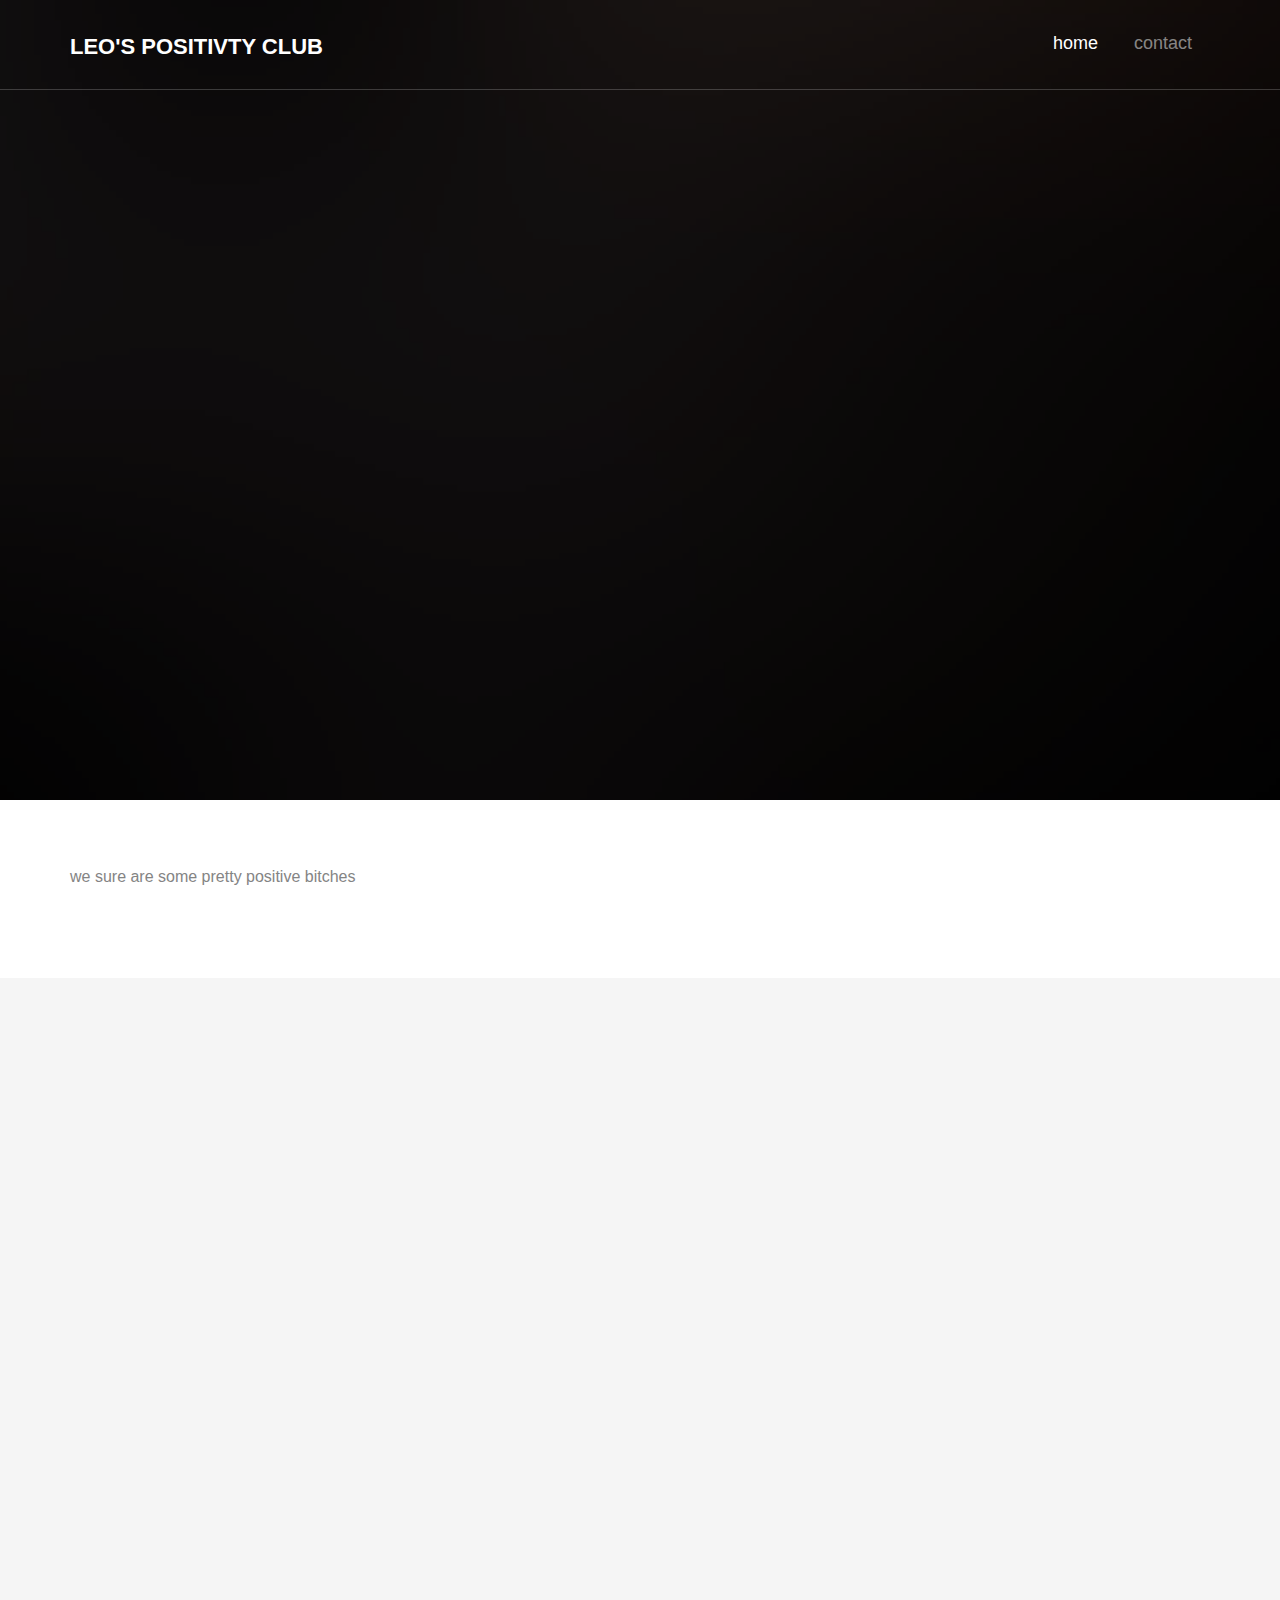
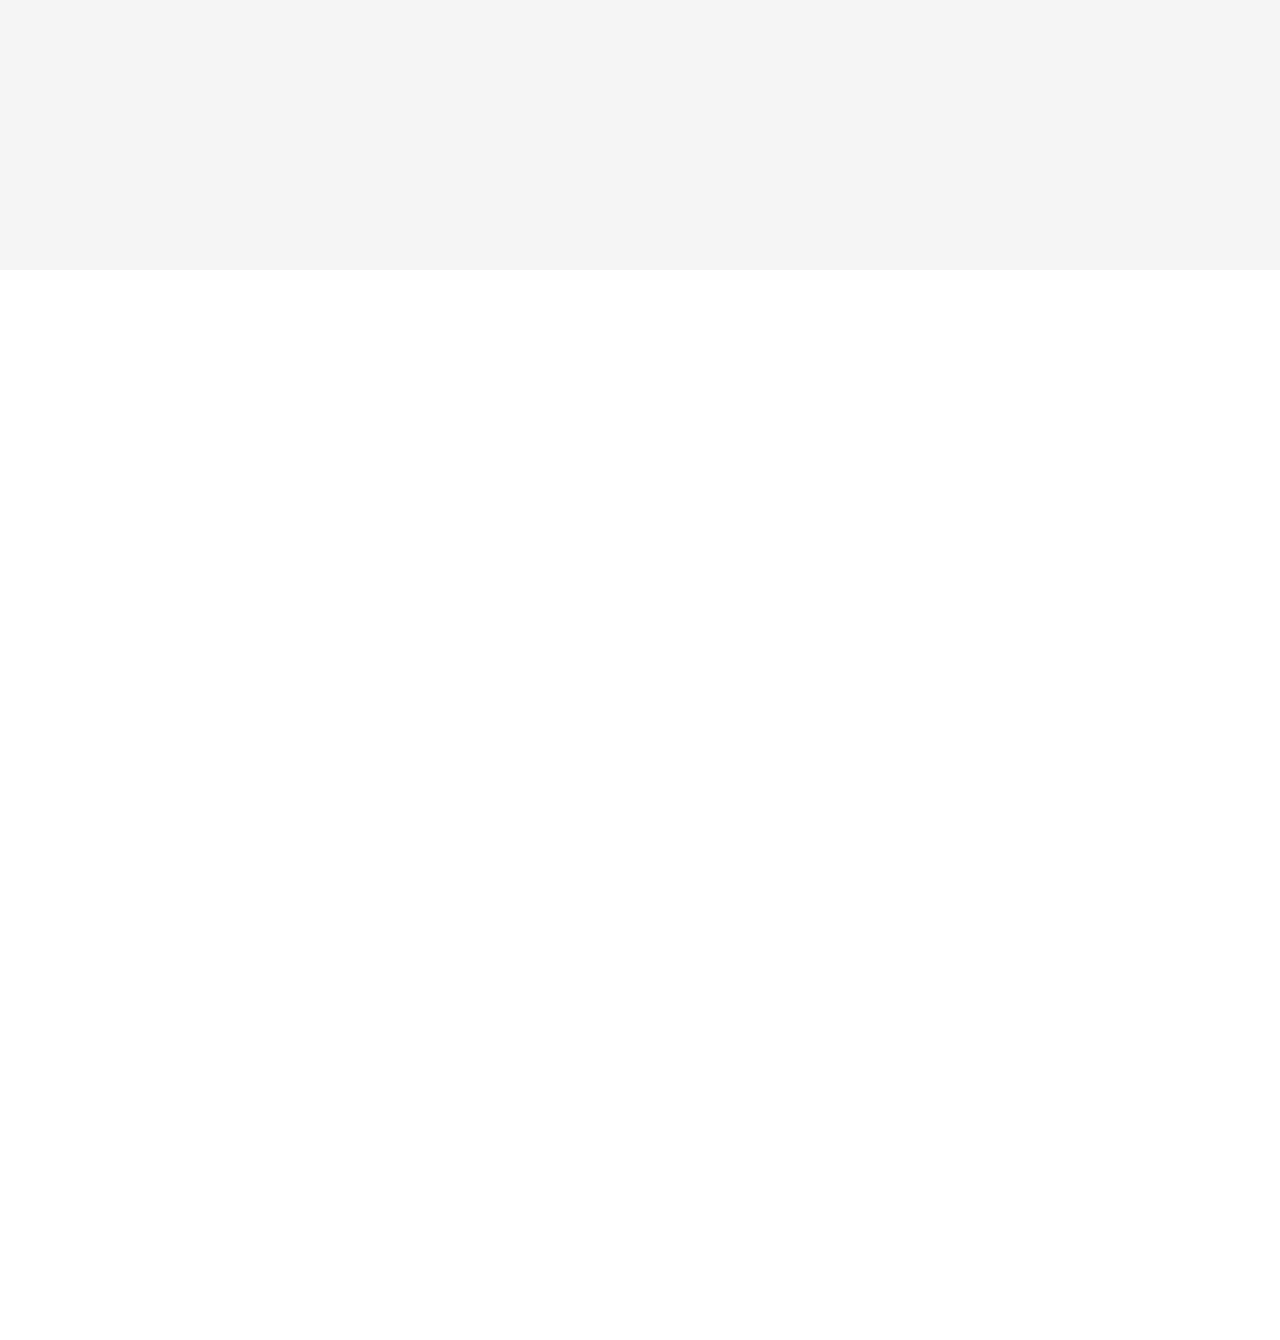
<file: index.html>
<!DOCTYPE html>
<!--[if lt IE 7]>      <html class="no-js lt-ie9 lt-ie8 lt-ie7"> <![endif]-->
<!--[if IE 7]>         <html class="no-js lt-ie9 lt-ie8"> <![endif]-->
<!--[if IE 8]>         <html class="no-js lt-ie9"> <![endif]-->
<!--[if gt IE 8]><!--> <html class="no-js"> <!--<![endif]-->
	<head>
	<meta charset="utf-8">
	<meta http-equiv="X-UA-Compatible" content="IE=edge">
	<title>Leo's Positivity Club</title>
	<!-- Place favicon.ico and apple-touch-icon.png in the root directory -->
	<link rel="shortcut icon" href="favicon.ico">
	<!-- <link href='https://fonts.googleapis.com/css?family=Open+Sans:400,700,300' rel='stylesheet' type='text/css'> -->
	<!-- Animate.css -->
	<link rel="stylesheet" href="css/animate.css">
	<!-- Icomoon Icon Fonts-->
	<link rel="stylesheet" href="css/icomoon.css">
	<!-- Bootstrap  -->
	<link rel="stylesheet" href="css/bootstrap.css">
	<!-- Superfish -->
	<link rel="stylesheet" href="css/superfish.css">

	<link rel="stylesheet" href="css/style.css">


	<!-- Modernizr JS -->
	<script src="js/modernizr-2.6.2.min.js"></script>
	<!-- FOR IE9 below -->
	<!--[if lt IE 9]>
	<script src="js/respond.min.js"></script>
	<![endif]-->

	</head>
	<body>
		<div id="fh5co-wrapper">
		<div id="fh5co-page">
		<div id="fh5co-header">
			<header id="fh5co-header-section">
				<div class="container">
					<div class="nav-header">
						<a href="#" class="js-fh5co-nav-toggle fh5co-nav-toggle"><i></i></a>
						<h1 id="fh5co-logo"><a href="index.html">leo's positivty club</a></h1>
						<!-- START #fh5co-menu-wrap -->
						<nav id="fh5co-menu-wrap" role="navigation">
							<ul class="sf-menu" id="fh5co-primary-menu">
								<li class="active">
									<a href="index.html">home</a>
								</li>
								<li><a href="contact.html">contact</a></li>
							</ul>
						</nav>
					</div>
				</div>
			</header>
			
		</div>
		

		<div class="fh5co-hero">
			<div class="fh5co-overlay"></div>
			<div class="fh5co-cover text-center" data-stellar-background-ratio="0.5" style="background-image: url(images/cover_bg_1.jpg);">
				<div class="desc animate-box">
					<h2>leo's <strong>positivity</strong> club</h2>
				</div>
			</div>

		</div>
		<!-- end:header-top -->
		<div id="fh5co-features">
			<div class="container">
				<div class="row">
					<div class="col-md-4">
						<p>we sure are some pretty positive bitches</p>
					</div>
				</div>
			</div>
		</div>
		
		<div id="fh5co-content-section" class="fh5co-section-gray">
			<div class="container">
				<div class="row">
					<div class="col-md-8 col-md-offset-2 text-center heading-section animate-box">
						<h3>what others say</h3>
						<p>leo's positivity club is world renouned, and here are some quotes from $$$ ICONIC SKINNI QUEENS $$$ we love to prove it.</p>
					</div>
				</div>
			</div>
			<div class="container">
				<div class="row">
					<div class="col-md-4">
						<div class="fh5co-testimonial text-center animate-box">
							<figure>
								<img src="images/melissa.jpg" alt="user">
							</figure>
							<blockquote>
								<p>“hey. im pretty fucking cool. and i think leo's positivity club is the best thing since my first taste of parmesan cheese. take that bitches. also someone please pay my bail.”</p>
							</blockquote>
							<span>melissa mccarthy</span>
						</div>
					</div>
					<div class="col-md-4">
						<div class="fh5co-testimonial text-center animate-box">
							<figure>
								<img src="images/hqdefault.jpg" alt="user">
							</figure>
							<blockquote>
								<p>“i just really fucking love leo's positivity club. did you know that 'all i want for christmas is you' was written about leo's positivity club? yeah, me either but its some pretty cool shit.”</p>
							</blockquote>
							<span>mariah carrey</span>
						</div>
					</div>
					<div class="col-md-4">
						<div class="fh5co-testimonial text-center animate-box">
							<figure>
								<img src="images/raini.jpg" alt="user">
							</figure>
							<blockquote>
								<p>“as the star of paul blart: mall cop, i think im pretty qualified to say that leo's positivy club is literally the best thing on this worthless piece of shit we call earth.”</p>
							</blockquote>
							<span>raini rodrigues</span>
						</div>
					</div>
				</div>
			</div>
		</div>
		<!-- fh5co-content-section -->

		<div id="fh5co-services-section">
			<div class="container">
				<div class="row">
					<div class="col-md-8 col-md-offset-2 text-center heading-section animate-box">
						<h3>our staff</h3>
						<p>here at leo's positivity club, we have an amazing team filled with diverse people. </p>
					</div>
				</div>
			</div>
			<div class="container">
				<div class="row text-center">
					<div class="col-md-4 col-sm-4">
						<div class="services animate-box">
							<div class="leorothstein">
							<h1>Leo Rothstein</h1>
							<h3>President</h3>
							<p>the club is named after him and stuff but he literally does nothing out all to help out the club or contribute to anything :)</p>
							</div>
						</div>
					</div>
					<div class="col-md-4 col-sm-4">
						<div class="services animate-box">
							<div class="darrowklein">
							<h1>Darrow Klein</h1>
							<h3>Vice President</h3>
							<p>far far away, behind the word mountains, far from the countries vokalia and consonantia, there live the blind texts.</p>
							</div>
						</div>
					</div>
					<div class="col-md-4 col-sm-4">
						<div class="services animate-box">
							<div class="darrowklein">
							<h1>Darrow Klein</h1>
							<h3>Secretary</h3>
							<p>far far away, behind the word mountains, far from the countries vokalia and consonantia, there live the blind texts.</p>
							</div>
						</div>
					</div>
					<div class="col-md-4 col-sm-4">
						<div class="services animate-box">
							<div class="darrowklein">
							<h1>Darrow Klein</h1>
							<h3>Manager</h3>
							<p>far far away, behind the word mountains, far from the countries vokalia and consonantia, there live the blind texts.</p>
							</div>
						</div>
					</div>
					<div class="col-md-4 col-sm-4">
						<div class="services animate-box">
							<div class="darrowklein">
							<h1>Darrow Klein</h1>
							<h3>Accountant</h3>
							<p>far far away, behind the word mountains, far from the countries vokalia and consonantia, there live the blind texts.</p>
							</div>
						</div>
					</div>
					<div class="col-md-4 col-sm-4">
						<div class="services animate-box">
							<div class="darrowklein">
							<h1>Darrow Klein</h1>
							<h3>Founder</h3>
							<p>far far away, behind the word mountains, far from the countries vokalia and consonantia, there live the blind texts.</p>
							</div>
						</div>
					</div>
				</div>
			</div>
		</div>
	</div>
	<!-- END fh5co-page -->

	</div>
	<script src="js/jquery.min.js"></script>
	<!-- jQuery Easing -->
	<script src="js/jquery.easing.1.3.js"></script>
	<!-- Bootstrap -->
	<script src="js/bootstrap.min.js"></script>
	<!-- Waypoints -->
	<script src="js/jquery.waypoints.min.js"></script>
	<!-- Stellar -->
	<script src="js/jquery.stellar.min.js"></script>
	<!-- Superfish -->
	<script src="js/hoverIntent.js"></script>
	<script src="js/superfish.js"></script>

	<!-- Main JS -->
	<script src="js/main.js"></script>

	</body>
</html>
</file>
<file: css/icomoon.css>
@font-face {
    font-family: 'icomoon';
    src:    url('fonts/icomoon.eot?1oniuf');
    src:    url('fonts/icomoon.eot?1oniuf#iefix') format('embedded-opentype'),
        url('fonts/icomoon.ttf?1oniuf') format('truetype'),
        url('fonts/icomoon.woff?1oniuf') format('woff'),
        url('fonts/icomoon.svg?1oniuf#icomoon') format('svg');
    font-weight: normal;
    font-style: normal;
}

[class^="icon-"], [class*=" icon-"] {
    /* use !important to prevent issues with browser extensions that change fonts */
    font-family: 'icomoon' !important;
    speak: none;
    font-style: normal;
    font-weight: normal;
    font-variant: normal;
    text-transform: none;
    line-height: 1;

    /* Better Font Rendering =========== */
    -webkit-font-smoothing: antialiased;
    -moz-osx-font-smoothing: grayscale;
}

.icon-mobile:before {
    content: "\e000";
}
.icon-laptop:before {
    content: "\e001";
}
.icon-desktop:before {
    content: "\e002";
}
.icon-tablet:before {
    content: "\e003";
}
.icon-phone:before {
    content: "\e004";
}
.icon-document:before {
    content: "\e005";
}
.icon-documents:before {
    content: "\e006";
}
.icon-search:before {
    content: "\e007";
}
.icon-clipboard:before {
    content: "\e008";
}
.icon-newspaper:before {
    content: "\e009";
}
.icon-notebook:before {
    content: "\e00a";
}
.icon-book-open:before {
    content: "\e00b";
}
.icon-browser:before {
    content: "\e00c";
}
.icon-calendar:before {
    content: "\e00d";
}
.icon-presentation:before {
    content: "\e00e";
}
.icon-picture:before {
    content: "\e00f";
}
.icon-pictures:before {
    content: "\e010";
}
.icon-video:before {
    content: "\e011";
}
.icon-camera:before {
    content: "\e012";
}
.icon-printer:before {
    content: "\e013";
}
.icon-toolbox:before {
    content: "\e014";
}
.icon-briefcase:before {
    content: "\e015";
}
.icon-wallet:before {
    content: "\e016";
}
.icon-gift:before {
    content: "\e017";
}
.icon-bargraph:before {
    content: "\e018";
}
.icon-grid:before {
    content: "\e019";
}
.icon-expand:before {
    content: "\e01a";
}
.icon-focus:before {
    content: "\e01b";
}
.icon-edit:before {
    content: "\e01c";
}
.icon-adjustments:before {
    content: "\e01d";
}
.icon-ribbon:before {
    content: "\e01e";
}
.icon-hourglass:before {
    content: "\e01f";
}
.icon-lock:before {
    content: "\e020";
}
.icon-megaphone:before {
    content: "\e021";
}
.icon-shield:before {
    content: "\e022";
}
.icon-trophy:before {
    content: "\e023";
}
.icon-flag:before {
    content: "\e024";
}
.icon-map:before {
    content: "\e025";
}
.icon-puzzle:before {
    content: "\e026";
}
.icon-basket:before {
    content: "\e027";
}
.icon-envelope:before {
    content: "\e028";
}
.icon-streetsign:before {
    content: "\e029";
}
.icon-telescope:before {
    content: "\e02a";
}
.icon-gears:before {
    content: "\e02b";
}
.icon-key:before {
    content: "\e02c";
}
.icon-paperclip:before {
    content: "\e02d";
}
.icon-attachment:before {
    content: "\e02e";
}
.icon-pricetags:before {
    content: "\e02f";
}
.icon-lightbulb:before {
    content: "\e030";
}
.icon-layers:before {
    content: "\e031";
}
.icon-pencil:before {
    content: "\e032";
}
.icon-tools:before {
    content: "\e033";
}
.icon-tools-2:before {
    content: "\e034";
}
.icon-scissors:before {
    content: "\e035";
}
.icon-paintbrush:before {
    content: "\e036";
}
.icon-magnifying-glass:before {
    content: "\e037";
}
.icon-circle-compass:before {
    content: "\e038";
}
.icon-linegraph:before {
    content: "\e039";
}
.icon-mic:before {
    content: "\e03a";
}
.icon-strategy:before {
    content: "\e03b";
}
.icon-beaker:before {
    content: "\e03c";
}
.icon-caution:before {
    content: "\e03d";
}
.icon-recycle:before {
    content: "\e03e";
}
.icon-anchor:before {
    content: "\e03f";
}
.icon-profile-male:before {
    content: "\e040";
}
.icon-profile-female:before {
    content: "\e041";
}
.icon-bike:before {
    content: "\e042";
}
.icon-wine:before {
    content: "\e043";
}
.icon-hotairballoon:before {
    content: "\e044";
}
.icon-globe:before {
    content: "\e045";
}
.icon-genius:before {
    content: "\e046";
}
.icon-map-pin:before {
    content: "\e047";
}
.icon-dial:before {
    content: "\e048";
}
.icon-chat:before {
    content: "\e049";
}
.icon-heart:before {
    content: "\e04a";
}
.icon-cloud:before {
    content: "\e04b";
}
.icon-upload:before {
    content: "\e04c";
}
.icon-download:before {
    content: "\e04d";
}
.icon-target:before {
    content: "\e04e";
}
.icon-hazardous:before {
    content: "\e04f";
}
.icon-piechart:before {
    content: "\e050";
}
.icon-speedometer:before {
    content: "\e051";
}
.icon-global:before {
    content: "\e052";
}
.icon-compass:before {
    content: "\e053";
}
.icon-lifesaver:before {
    content: "\e054";
}
.icon-clock:before {
    content: "\e055";
}
.icon-aperture:before {
    content: "\e056";
}
.icon-quote:before {
    content: "\e057";
}
.icon-scope:before {
    content: "\e058";
}
.icon-alarmclock:before {
    content: "\e059";
}
.icon-refresh:before {
    content: "\e05a";
}
.icon-happy:before {
    content: "\e05b";
}
.icon-sad:before {
    content: "\e05c";
}
.icon-facebook:before {
    content: "\e05d";
}
.icon-twitter:before {
    content: "\e05e";
}
.icon-googleplus:before {
    content: "\e05f";
}
.icon-rss:before {
    content: "\e060";
}
.icon-tumblr:before {
    content: "\e061";
}
.icon-linkedin:before {
    content: "\e062";
}
.icon-dribbble:before {
    content: "\e063";
}
.icon-box2:before {
    content: "\ea82";
}
.icon-write:before {
    content: "\ea83";
}
.icon-clock2:before {
    content: "\ea84";
}
.icon-reply2:before {
    content: "\ea85";
}
.icon-reply-all2:before {
    content: "\ea86";
}
.icon-forward2:before {
    content: "\ea87";
}
.icon-flag2:before {
    content: "\ea88";
}
.icon-search2:before {
    content: "\ea89";
}
.icon-trash2:before {
    content: "\ea8a";
}
.icon-envelope2:before {
    content: "\ea8b";
}
.icon-bubble:before {
    content: "\ea8c";
}
.icon-bubbles:before {
    content: "\ea8d";
}
.icon-user2:before {
    content: "\ea8e";
}
.icon-users2:before {
    content: "\ea8f";
}
.icon-cloud2:before {
    content: "\ea90";
}
.icon-download2:before {
    content: "\ea91";
}
.icon-upload2:before {
    content: "\ea92";
}
.icon-rain:before {
    content: "\ea93";
}
.icon-sun:before {
    content: "\ea94";
}
.icon-moon2:before {
    content: "\ea95";
}
.icon-bell2:before {
    content: "\ea96";
}
.icon-folder2:before {
    content: "\ea97";
}
.icon-pin2:before {
    content: "\ea98";
}
.icon-sound2:before {
    content: "\ea99";
}
.icon-microphone:before {
    content: "\ea9a";
}
.icon-camera2:before {
    content: "\ea9b";
}
.icon-image2:before {
    content: "\ea9c";
}
.icon-cog2:before {
    content: "\ea9d";
}
.icon-calendar2:before {
    content: "\ea9e";
}
.icon-book2:before {
    content: "\ea9f";
}
.icon-map-marker:before {
    content: "\eaa0";
}
.icon-store:before {
    content: "\eaa1";
}
.icon-support:before {
    content: "\eaa2";
}
.icon-tag2:before {
    content: "\eaa3";
}
.icon-heart2:before {
    content: "\eaa4";
}
.icon-video-camera:before {
    content: "\eaa5";
}
.icon-trophy2:before {
    content: "\eaa6";
}
.icon-cart:before {
    content: "\eaa7";
}
.icon-eye2:before {
    content: "\eaa8";
}
.icon-cancel:before {
    content: "\eaa9";
}
.icon-chart:before {
    content: "\eaaa";
}
.icon-target2:before {
    content: "\eaab";
}
.icon-printer2:before {
    content: "\eaac";
}
.icon-location2:before {
    content: "\eaad";
}
.icon-bookmark2:before {
    content: "\eaae";
}
.icon-monitor:before {
    content: "\eaaf";
}
.icon-cross2:before {
    content: "\eab0";
}
.icon-plus2:before {
    content: "\eab1";
}
.icon-left:before {
    content: "\eab2";
}
.icon-up:before {
    content: "\eab3";
}
.icon-browser2:before {
    content: "\eab4";
}
.icon-windows:before {
    content: "\eab5";
}
.icon-switch2:before {
    content: "\eab6";
}
.icon-dashboard:before {
    content: "\eab7";
}
.icon-play:before {
    content: "\eab8";
}
.icon-fast-forward:before {
    content: "\eab9";
}
.icon-next:before {
    content: "\eaba";
}
.icon-refresh2:before {
    content: "\eabb";
}
.icon-film:before {
    content: "\eabc";
}
.icon-home2:before {
    content: "\eabd";
}
.icon-add-to-list:before {
    content: "\e901";
}
.icon-classic-computer:before {
    content: "\e902";
}
.icon-controller-fast-backward:before {
    content: "\e903";
}
.icon-creative-commons-attribution:before {
    content: "\e904";
}
.icon-creative-commons-noderivs:before {
    content: "\e905";
}
.icon-creative-commons-noncommercial-eu:before {
    content: "\e906";
}
.icon-creative-commons-noncommercial-us:before {
    content: "\e907";
}
.icon-creative-commons-public-domain:before {
    content: "\e908";
}
.icon-creative-commons-remix:before {
    content: "\e909";
}
.icon-creative-commons-share:before {
    content: "\e90a";
}
.icon-creative-commons-sharealike:before {
    content: "\e90b";
}
.icon-creative-commons:before {
    content: "\e90c";
}
.icon-document-landscape:before {
    content: "\e90d";
}
.icon-remove-user:before {
    content: "\e90e";
}
.icon-warning:before {
    content: "\e90f";
}
.icon-arrow-bold-down:before {
    content: "\e910";
}
.icon-arrow-bold-left:before {
    content: "\e911";
}
.icon-arrow-bold-right:before {
    content: "\e912";
}
.icon-arrow-bold-up:before {
    content: "\e913";
}
.icon-arrow-down:before {
    content: "\e914";
}
.icon-arrow-left:before {
    content: "\e915";
}
.icon-arrow-long-down:before {
    content: "\e916";
}
.icon-arrow-long-left:before {
    content: "\e917";
}
.icon-arrow-long-right:before {
    content: "\e918";
}
.icon-arrow-long-up:before {
    content: "\e919";
}
.icon-arrow-right:before {
    content: "\e91a";
}
.icon-arrow-up:before {
    content: "\e91b";
}
.icon-arrow-with-circle-down:before {
    content: "\e91c";
}
.icon-arrow-with-circle-left:before {
    content: "\e91d";
}
.icon-arrow-with-circle-right:before {
    content: "\e91e";
}
.icon-arrow-with-circle-up:before {
    content: "\e91f";
}
.icon-bookmark:before {
    content: "\e920";
}
.icon-bookmarks:before {
    content: "\e921";
}
.icon-chevron-down:before {
    content: "\e922";
}
.icon-chevron-left:before {
    content: "\e923";
}
.icon-chevron-right:before {
    content: "\e924";
}
.icon-chevron-small-down:before {
    content: "\e925";
}
.icon-chevron-small-left:before {
    content: "\e926";
}
.icon-chevron-small-right:before {
    content: "\e927";
}
.icon-chevron-small-up:before {
    content: "\e928";
}
.icon-chevron-thin-down:before {
    content: "\e929";
}
.icon-chevron-thin-left:before {
    content: "\e92a";
}
.icon-chevron-thin-right:before {
    content: "\e92b";
}
.icon-chevron-thin-up:before {
    content: "\e92c";
}
.icon-chevron-up:before {
    content: "\e92d";
}
.icon-chevron-with-circle-down:before {
    content: "\e92e";
}
.icon-chevron-with-circle-left:before {
    content: "\e92f";
}
.icon-chevron-with-circle-right:before {
    content: "\e930";
}
.icon-chevron-with-circle-up:before {
    content: "\e931";
}
.icon-cloud3:before {
    content: "\e932";
}
.icon-controller-fast-forward:before {
    content: "\e933";
}
.icon-controller-jump-to-start:before {
    content: "\e934";
}
.icon-controller-next:before {
    content: "\e935";
}
.icon-controller-paus:before {
    content: "\e936";
}
.icon-controller-play:before {
    content: "\e937";
}
.icon-controller-record:before {
    content: "\e938";
}
.icon-controller-stop:before {
    content: "\e939";
}
.icon-controller-volume:before {
    content: "\e93a";
}
.icon-dot-single:before {
    content: "\e93b";
}
.icon-dots-three-horizontal:before {
    content: "\e93c";
}
.icon-dots-three-vertical:before {
    content: "\e93d";
}
.icon-dots-two-horizontal:before {
    content: "\e93e";
}
.icon-dots-two-vertical:before {
    content: "\e93f";
}
.icon-download3:before {
    content: "\e940";
}
.icon-emoji-flirt:before {
    content: "\e941";
}
.icon-flow-branch:before {
    content: "\e942";
}
.icon-flow-cascade:before {
    content: "\e943";
}
.icon-flow-line:before {
    content: "\e944";
}
.icon-flow-parallel:before {
    content: "\e945";
}
.icon-flow-tree:before {
    content: "\e946";
}
.icon-install:before {
    content: "\e947";
}
.icon-layers2:before {
    content: "\e948";
}
.icon-open-book:before {
    content: "\e949";
}
.icon-resize-100:before {
    content: "\e94a";
}
.icon-resize-full-screen:before {
    content: "\e94b";
}
.icon-save:before {
    content: "\e94c";
}
.icon-select-arrows:before {
    content: "\e94d";
}
.icon-sound-mute:before {
    content: "\e94e";
}
.icon-sound:before {
    content: "\e94f";
}
.icon-trash:before {
    content: "\e950";
}
.icon-triangle-down:before {
    content: "\e951";
}
.icon-triangle-left:before {
    content: "\e952";
}
.icon-triangle-right:before {
    content: "\e953";
}
.icon-triangle-up:before {
    content: "\e954";
}
.icon-uninstall:before {
    content: "\e955";
}
.icon-upload-to-cloud:before {
    content: "\e956";
}
.icon-upload3:before {
    content: "\e957";
}
.icon-add-user:before {
    content: "\e958";
}
.icon-address:before {
    content: "\e959";
}
.icon-adjust:before {
    content: "\e95a";
}
.icon-air:before {
    content: "\e95b";
}
.icon-aircraft-landing:before {
    content: "\e95c";
}
.icon-aircraft-take-off:before {
    content: "\e95d";
}
.icon-aircraft:before {
    content: "\e95e";
}
.icon-align-bottom:before {
    content: "\e95f";
}
.icon-align-horizontal-middle:before {
    content: "\e960";
}
.icon-align-left:before {
    content: "\e961";
}
.icon-align-right:before {
    content: "\e962";
}
.icon-align-top:before {
    content: "\e963";
}
.icon-align-vertical-middle:before {
    content: "\e964";
}
.icon-archive:before {
    content: "\e965";
}
.icon-area-graph:before {
    content: "\e966";
}
.icon-attachment2:before {
    content: "\e967";
}
.icon-awareness-ribbon:before {
    content: "\e968";
}
.icon-back-in-time:before {
    content: "\e969";
}
.icon-back:before {
    content: "\e96a";
}
.icon-bar-graph:before {
    content: "\e96b";
}
.icon-battery:before {
    content: "\e96c";
}
.icon-beamed-note:before {
    content: "\e96d";
}
.icon-bell:before {
    content: "\e96e";
}
.icon-blackboard:before {
    content: "\e96f";
}
.icon-block:before {
    content: "\e970";
}
.icon-book:before {
    content: "\e971";
}
.icon-bowl:before {
    content: "\e972";
}
.icon-box:before {
    content: "\e973";
}
.icon-briefcase2:before {
    content: "\e974";
}
.icon-browser3:before {
    content: "\e975";
}
.icon-brush:before {
    content: "\e976";
}
.icon-bucket:before {
    content: "\e977";
}
.icon-cake:before {
    content: "\e978";
}
.icon-calculator:before {
    content: "\e979";
}
.icon-calendar3:before {
    content: "\e97a";
}
.icon-camera3:before {
    content: "\e97b";
}
.icon-ccw:before {
    content: "\e97c";
}
.icon-chat2:before {
    content: "\e97d";
}
.icon-check:before {
    content: "\e97e";
}
.icon-circle-with-cross:before {
    content: "\e97f";
}
.icon-circle-with-minus:before {
    content: "\e980";
}
.icon-circle-with-plus:before {
    content: "\e981";
}
.icon-circle:before {
    content: "\e982";
}
.icon-circular-graph:before {
    content: "\e983";
}
.icon-clapperboard:before {
    content: "\e984";
}
.icon-clipboard2:before {
    content: "\e985";
}
.icon-clock3:before {
    content: "\e986";
}
.icon-code:before {
    content: "\e987";
}
.icon-cog:before {
    content: "\e988";
}
.icon-colours:before {
    content: "\e989";
}
.icon-compass2:before {
    content: "\e98a";
}
.icon-copy:before {
    content: "\e98b";
}
.icon-credit-card:before {
    content: "\e98c";
}
.icon-credit:before {
    content: "\e98d";
}
.icon-cross:before {
    content: "\e98e";
}
.icon-cup:before {
    content: "\e98f";
}
.icon-cw:before {
    content: "\e990";
}
.icon-cycle:before {
    content: "\e991";
}
.icon-database:before {
    content: "\e992";
}
.icon-dial-pad:before {
    content: "\e993";
}
.icon-direction:before {
    content: "\e994";
}
.icon-document2:before {
    content: "\e995";
}
.icon-documents2:before {
    content: "\e996";
}
.icon-drink:before {
    content: "\e997";
}
.icon-drive:before {
    content: "\e998";
}
.icon-drop:before {
    content: "\e999";
}
.icon-edit2:before {
    content: "\e99a";
}
.icon-email:before {
    content: "\e99b";
}
.icon-emoji-happy:before {
    content: "\e99c";
}
.icon-emoji-neutral:before {
    content: "\e99d";
}
.icon-emoji-sad:before {
    content: "\e99e";
}
.icon-erase:before {
    content: "\e99f";
}
.icon-eraser:before {
    content: "\e9a0";
}
.icon-export:before {
    content: "\e9a1";
}
.icon-eye:before {
    content: "\e9a2";
}
.icon-feather:before {
    content: "\e9a3";
}
.icon-flag3:before {
    content: "\e9a4";
}
.icon-flash:before {
    content: "\e9a5";
}
.icon-flashlight:before {
    content: "\e9a6";
}
.icon-flat-brush:before {
    content: "\e9a7";
}
.icon-folder-images:before {
    content: "\e9a8";
}
.icon-folder-music:before {
    content: "\e9a9";
}
.icon-folder-video:before {
    content: "\e9aa";
}
.icon-folder:before {
    content: "\e9ab";
}
.icon-forward:before {
    content: "\e9ac";
}
.icon-funnel:before {
    content: "\e9ad";
}
.icon-game-controller:before {
    content: "\e9ae";
}
.icon-gauge:before {
    content: "\e9af";
}
.icon-globe2:before {
    content: "\e9b0";
}
.icon-graduation-cap:before {
    content: "\e9b1";
}
.icon-grid2:before {
    content: "\e9b2";
}
.icon-hair-cross:before {
    content: "\e9b3";
}
.icon-hand:before {
    content: "\e9b4";
}
.icon-heart-outlined:before {
    content: "\e9b5";
}
.icon-heart3:before {
    content: "\e9b6";
}
.icon-help-with-circle:before {
    content: "\e9b7";
}
.icon-help:before {
    content: "\e9b8";
}
.icon-home:before {
    content: "\e9b9";
}
.icon-hour-glass:before {
    content: "\e9ba";
}
.icon-image-inverted:before {
    content: "\e9bb";
}
.icon-image:before {
    content: "\e9bc";
}
.icon-images:before {
    content: "\e9bd";
}
.icon-inbox:before {
    content: "\e9be";
}
.icon-infinity:before {
    content: "\e9bf";
}
.icon-info-with-circle:before {
    content: "\e9c0";
}
.icon-info:before {
    content: "\e9c1";
}
.icon-key2:before {
    content: "\e9c2";
}
.icon-keyboard:before {
    content: "\e9c3";
}
.icon-lab-flask:before {
    content: "\e9c4";
}
.icon-landline:before {
    content: "\e9c5";
}
.icon-language:before {
    content: "\e9c6";
}
.icon-laptop2:before {
    content: "\e9c7";
}
.icon-leaf:before {
    content: "\e9c8";
}
.icon-level-down:before {
    content: "\e9c9";
}
.icon-level-up:before {
    content: "\e9ca";
}
.icon-lifebuoy:before {
    content: "\e9cb";
}
.icon-light-bulb:before {
    content: "\e9cc";
}
.icon-light-down:before {
    content: "\e9cd";
}
.icon-light-up:before {
    content: "\e9ce";
}
.icon-line-graph:before {
    content: "\e9cf";
}
.icon-link:before {
    content: "\e9d0";
}
.icon-list:before {
    content: "\e9d1";
}
.icon-location-pin:before {
    content: "\e9d2";
}
.icon-location:before {
    content: "\e9d3";
}
.icon-lock-open:before {
    content: "\e9d4";
}
.icon-lock2:before {
    content: "\e9d5";
}
.icon-log-out:before {
    content: "\e9d6";
}
.icon-login:before {
    content: "\e9d7";
}
.icon-loop:before {
    content: "\e9d8";
}
.icon-magnet:before {
    content: "\e9d9";
}
.icon-magnifying-glass2:before {
    content: "\e9da";
}
.icon-mail:before {
    content: "\e9db";
}
.icon-man:before {
    content: "\e9dc";
}
.icon-map2:before {
    content: "\e9dd";
}
.icon-mask:before {
    content: "\e9de";
}
.icon-medal:before {
    content: "\e9df";
}
.icon-megaphone2:before {
    content: "\e9e0";
}
.icon-menu:before {
    content: "\e9e1";
}
.icon-message:before {
    content: "\e9e2";
}
.icon-mic2:before {
    content: "\e9e3";
}
.icon-minus:before {
    content: "\e9e4";
}
.icon-mobile2:before {
    content: "\e9e5";
}
.icon-modern-mic:before {
    content: "\e9e6";
}
.icon-moon:before {
    content: "\e9e7";
}
.icon-mouse:before {
    content: "\e9e8";
}
.icon-music:before {
    content: "\e9e9";
}
.icon-network:before {
    content: "\e9ea";
}
.icon-new-message:before {
    content: "\e9eb";
}
.icon-new:before {
    content: "\e9ec";
}
.icon-news:before {
    content: "\e9ed";
}
.icon-note:before {
    content: "\e9ee";
}
.icon-notification:before {
    content: "\e9ef";
}
.icon-old-mobile:before {
    content: "\e9f0";
}
.icon-old-phone:before {
    content: "\e9f1";
}
.icon-palette:before {
    content: "\e9f2";
}
.icon-paper-plane:before {
    content: "\e9f3";
}
.icon-pencil2:before {
    content: "\e9f4";
}
.icon-phone2:before {
    content: "\e9f5";
}
.icon-pie-chart:before {
    content: "\e9f6";
}
.icon-pin:before {
    content: "\e9f7";
}
.icon-plus:before {
    content: "\e9f8";
}
.icon-popup:before {
    content: "\e9f9";
}
.icon-power-plug:before {
    content: "\e9fa";
}
.icon-price-ribbon:before {
    content: "\e9fb";
}
.icon-price-tag:before {
    content: "\e9fc";
}
.icon-print:before {
    content: "\e9fd";
}
.icon-progress-empty:before {
    content: "\e9fe";
}
.icon-progress-full:before {
    content: "\e9ff";
}
.icon-progress-one:before {
    content: "\ea00";
}
.icon-progress-two:before {
    content: "\ea01";
}
.icon-publish:before {
    content: "\ea02";
}
.icon-quote2:before {
    content: "\ea03";
}
.icon-radio:before {
    content: "\ea04";
}
.icon-reply-all:before {
    content: "\ea05";
}
.icon-reply:before {
    content: "\ea06";
}
.icon-retweet:before {
    content: "\ea07";
}
.icon-rocket:before {
    content: "\ea08";
}
.icon-round-brush:before {
    content: "\ea09";
}
.icon-rss2:before {
    content: "\ea0a";
}
.icon-ruler:before {
    content: "\ea0b";
}
.icon-scissors2:before {
    content: "\ea0c";
}
.icon-share-alternitive:before {
    content: "\ea0d";
}
.icon-share:before {
    content: "\ea0e";
}
.icon-shareable:before {
    content: "\ea0f";
}
.icon-shield2:before {
    content: "\ea10";
}
.icon-shop:before {
    content: "\ea11";
}
.icon-shopping-bag:before {
    content: "\ea12";
}
.icon-shopping-basket:before {
    content: "\ea13";
}
.icon-shopping-cart:before {
    content: "\ea14";
}
.icon-shuffle:before {
    content: "\ea15";
}
.icon-signal:before {
    content: "\ea16";
}
.icon-sound-mix:before {
    content: "\ea17";
}
.icon-sports-club:before {
    content: "\ea18";
}
.icon-spreadsheet:before {
    content: "\ea19";
}
.icon-squared-cross:before {
    content: "\ea1a";
}
.icon-squared-minus:before {
    content: "\ea1b";
}
.icon-squared-plus:before {
    content: "\ea1c";
}
.icon-star-outlined:before {
    content: "\ea1d";
}
.icon-star:before {
    content: "\ea1e";
}
.icon-stopwatch:before {
    content: "\ea1f";
}
.icon-suitcase:before {
    content: "\ea20";
}
.icon-swap:before {
    content: "\ea21";
}
.icon-sweden:before {
    content: "\ea22";
}
.icon-switch:before {
    content: "\ea23";
}
.icon-tablet2:before {
    content: "\ea24";
}
.icon-tag:before {
    content: "\ea25";
}
.icon-text-document-inverted:before {
    content: "\ea26";
}
.icon-text-document:before {
    content: "\ea27";
}
.icon-text:before {
    content: "\ea28";
}
.icon-thermometer:before {
    content: "\ea29";
}
.icon-thumbs-down:before {
    content: "\ea2a";
}
.icon-thumbs-up:before {
    content: "\ea2b";
}
.icon-thunder-cloud:before {
    content: "\ea2c";
}
.icon-ticket:before {
    content: "\ea2d";
}
.icon-time-slot:before {
    content: "\ea2e";
}
.icon-tools2:before {
    content: "\ea2f";
}
.icon-traffic-cone:before {
    content: "\ea30";
}
.icon-tree:before {
    content: "\ea31";
}
.icon-trophy3:before {
    content: "\ea32";
}
.icon-tv:before {
    content: "\ea33";
}
.icon-typing:before {
    content: "\ea34";
}
.icon-unread:before {
    content: "\ea35";
}
.icon-untag:before {
    content: "\ea36";
}
.icon-user:before {
    content: "\ea37";
}
.icon-users:before {
    content: "\ea38";
}
.icon-v-card:before {
    content: "\ea39";
}
.icon-video2:before {
    content: "\ea3a";
}
.icon-vinyl:before {
    content: "\ea3b";
}
.icon-voicemail:before {
    content: "\ea3c";
}
.icon-wallet2:before {
    content: "\ea3d";
}
.icon-water:before {
    content: "\ea3e";
}
.icon-500px-with-circle:before {
    content: "\ea3f";
}
.icon-500px:before {
    content: "\ea40";
}
.icon-basecamp:before {
    content: "\ea41";
}
.icon-behance:before {
    content: "\ea42";
}
.icon-creative-cloud:before {
    content: "\ea43";
}
.icon-dropbox:before {
    content: "\ea44";
}
.icon-evernote:before {
    content: "\ea45";
}
.icon-flattr:before {
    content: "\ea46";
}
.icon-foursquare:before {
    content: "\ea47";
}
.icon-google-drive:before {
    content: "\ea48";
}
.icon-google-hangouts:before {
    content: "\ea49";
}
.icon-grooveshark:before {
    content: "\ea4a";
}
.icon-icloud:before {
    content: "\ea4b";
}
.icon-mixi:before {
    content: "\ea4c";
}
.icon-onedrive:before {
    content: "\ea4d";
}
.icon-paypal:before {
    content: "\ea4e";
}
.icon-picasa:before {
    content: "\ea4f";
}
.icon-qq:before {
    content: "\ea50";
}
.icon-rdio-with-circle:before {
    content: "\ea51";
}
.icon-renren:before {
    content: "\ea52";
}
.icon-scribd:before {
    content: "\ea53";
}
.icon-sina-weibo:before {
    content: "\ea54";
}
.icon-skype-with-circle:before {
    content: "\ea55";
}
.icon-skype:before {
    content: "\ea56";
}
.icon-slideshare:before {
    content: "\ea57";
}
.icon-smashing:before {
    content: "\ea58";
}
.icon-soundcloud:before {
    content: "\ea59";
}
.icon-spotify-with-circle:before {
    content: "\ea5a";
}
.icon-spotify:before {
    content: "\ea5b";
}
.icon-swarm:before {
    content: "\ea5c";
}
.icon-vine-with-circle:before {
    content: "\ea5d";
}
.icon-vine:before {
    content: "\ea5e";
}
.icon-vk-alternitive:before {
    content: "\ea5f";
}
.icon-vk-with-circle:before {
    content: "\ea60";
}
.icon-vk:before {
    content: "\ea61";
}
.icon-xing-with-circle:before {
    content: "\ea62";
}
.icon-xing:before {
    content: "\ea63";
}
.icon-yelp:before {
    content: "\ea64";
}
.icon-dribbble-with-circle:before {
    content: "\ea65";
}
.icon-dribbble2:before {
    content: "\ea66";
}
.icon-facebook-with-circle:before {
    content: "\ea67";
}
.icon-facebook2:before {
    content: "\ea68";
}
.icon-flickr-with-circle:before {
    content: "\ea69";
}
.icon-flickr:before {
    content: "\ea6a";
}
.icon-github-with-circle:before {
    content: "\ea6b";
}
.icon-github:before {
    content: "\ea6c";
}
.icon-google-with-circle:before {
    content: "\ea6d";
}
.icon-google:before {
    content: "\ea6e";
}
.icon-instagram-with-circle:before {
    content: "\ea6f";
}
.icon-instagram:before {
    content: "\ea70";
}
.icon-lastfm-with-circle:before {
    content: "\ea71";
}
.icon-lastfm:before {
    content: "\ea72";
}
.icon-linkedin-with-circle:before {
    content: "\ea73";
}
.icon-linkedin2:before {
    content: "\ea74";
}
.icon-pinterest-with-circle:before {
    content: "\ea75";
}
.icon-pinterest:before {
    content: "\ea76";
}
.icon-rdio:before {
    content: "\ea77";
}
.icon-stumbleupon-with-circle:before {
    content: "\ea78";
}
.icon-stumbleupon:before {
    content: "\ea79";
}
.icon-tumblr-with-circle:before {
    content: "\ea7a";
}
.icon-tumblr2:before {
    content: "\ea7b";
}
.icon-twitter-with-circle:before {
    content: "\ea7c";
}
.icon-twitter2:before {
    content: "\ea7d";
}
.icon-vimeo-with-circle:before {
    content: "\ea7e";
}
.icon-vimeo:before {
    content: "\ea7f";
}
.icon-youtube-with-circle:before {
    content: "\ea80";
}
.icon-youtube:before {
    content: "\ea81";
}
.icon-home3:before {
    content: "\eabe";
}
.icon-home22:before {
    content: "\eabf";
}
.icon-home32:before {
    content: "\eac0";
}
.icon-office:before {
    content: "\eac1";
}
.icon-newspaper2:before {
    content: "\eac2";
}
.icon-pencil3:before {
    content: "\eac3";
}
.icon-pencil22:before {
    content: "\eac4";
}
.icon-quill:before {
    content: "\eac5";
}
.icon-pen:before {
    content: "\eac6";
}
.icon-blog:before {
    content: "\eac7";
}
.icon-eyedropper:before {
    content: "\eac8";
}
.icon-droplet:before {
    content: "\eac9";
}
.icon-paint-format:before {
    content: "\eaca";
}
.icon-image3:before {
    content: "\eacb";
}
.icon-images2:before {
    content: "\eacc";
}
.icon-camera4:before {
    content: "\eacd";
}
.icon-headphones:before {
    content: "\eace";
}
.icon-music2:before {
    content: "\eacf";
}
.icon-play2:before {
    content: "\ead0";
}
.icon-film2:before {
    content: "\ead1";
}
.icon-video-camera2:before {
    content: "\ead2";
}
.icon-dice:before {
    content: "\ead3";
}
.icon-pacman:before {
    content: "\ead4";
}
.icon-spades:before {
    content: "\ead5";
}
.icon-clubs:before {
    content: "\ead6";
}
.icon-diamonds:before {
    content: "\ead7";
}
.icon-bullhorn:before {
    content: "\ead8";
}
.icon-connection:before {
    content: "\ead9";
}
.icon-podcast:before {
    content: "\eada";
}
.icon-feed:before {
    content: "\eadb";
}
.icon-mic3:before {
    content: "\eadc";
}
.icon-book3:before {
    content: "\eadd";
}
.icon-books:before {
    content: "\eade";
}
.icon-library:before {
    content: "\eadf";
}
.icon-file-text:before {
    content: "\eae0";
}
.icon-profile:before {
    content: "\eae1";
}
.icon-file-empty:before {
    content: "\eae2";
}
.icon-files-empty:before {
    content: "\eae3";
}
.icon-file-text2:before {
    content: "\eae4";
}
.icon-file-picture:before {
    content: "\eae5";
}
.icon-file-music:before {
    content: "\eae6";
}
.icon-file-play:before {
    content: "\eae7";
}
.icon-file-video:before {
    content: "\eae8";
}
.icon-file-zip:before {
    content: "\eae9";
}
.icon-copy2:before {
    content: "\eaea";
}
.icon-paste:before {
    content: "\eaeb";
}
.icon-stack:before {
    content: "\eaec";
}
.icon-folder3:before {
    content: "\eaed";
}
.icon-folder-open:before {
    content: "\eaee";
}
.icon-folder-plus:before {
    content: "\eaef";
}
.icon-folder-minus:before {
    content: "\eaf0";
}
.icon-folder-download:before {
    content: "\eaf1";
}
.icon-folder-upload:before {
    content: "\eaf2";
}
.icon-price-tag2:before {
    content: "\eaf3";
}
.icon-price-tags:before {
    content: "\eaf4";
}
.icon-barcode:before {
    content: "\eaf5";
}
.icon-qrcode:before {
    content: "\eaf6";
}
.icon-ticket2:before {
    content: "\eaf7";
}
.icon-cart2:before {
    content: "\eaf8";
}
.icon-coin-dollar:before {
    content: "\eaf9";
}
.icon-coin-euro:before {
    content: "\eafa";
}
.icon-coin-pound:before {
    content: "\eafb";
}
.icon-coin-yen:before {
    content: "\eafc";
}
.icon-credit-card2:before {
    content: "\eafd";
}
.icon-calculator2:before {
    content: "\eafe";
}
.icon-lifebuoy2:before {
    content: "\eaff";
}
.icon-phone3:before {
    content: "\eb00";
}
.icon-phone-hang-up:before {
    content: "\eb01";
}
.icon-address-book:before {
    content: "\eb02";
}
.icon-envelop:before {
    content: "\eb03";
}
.icon-pushpin:before {
    content: "\eb04";
}
.icon-location3:before {
    content: "\eb05";
}
.icon-location22:before {
    content: "\eb06";
}
.icon-compass3:before {
    content: "\eb07";
}
.icon-compass22:before {
    content: "\eb08";
}
.icon-map3:before {
    content: "\eb09";
}
.icon-map22:before {
    content: "\eb0a";
}
.icon-history:before {
    content: "\eb0b";
}
.icon-clock4:before {
    content: "\eb0c";
}
.icon-clock22:before {
    content: "\eb0d";
}
.icon-alarm:before {
    content: "\eb0e";
}
.icon-bell3:before {
    content: "\eb0f";
}
.icon-stopwatch2:before {
    content: "\eb10";
}
.icon-calendar4:before {
    content: "\eb11";
}
.icon-printer3:before {
    content: "\eb12";
}
.icon-keyboard2:before {
    content: "\eb13";
}
.icon-display:before {
    content: "\eb14";
}
.icon-laptop3:before {
    content: "\eb15";
}
.icon-mobile3:before {
    content: "\eb16";
}
.icon-mobile22:before {
    content: "\eb17";
}
.icon-tablet3:before {
    content: "\eb18";
}
.icon-tv2:before {
    content: "\eb19";
}
.icon-drawer:before {
    content: "\eb1a";
}
.icon-drawer2:before {
    content: "\eb1b";
}
.icon-box-add:before {
    content: "\eb1c";
}
.icon-box-remove:before {
    content: "\eb1d";
}
.icon-download4:before {
    content: "\eb1e";
}
.icon-upload4:before {
    content: "\eb1f";
}
.icon-floppy-disk:before {
    content: "\eb20";
}
.icon-drive2:before {
    content: "\eb21";
}
.icon-database2:before {
    content: "\eb22";
}
.icon-undo:before {
    content: "\eb23";
}
.icon-redo:before {
    content: "\eb24";
}
.icon-undo2:before {
    content: "\eb25";
}
.icon-redo2:before {
    content: "\eb26";
}
.icon-forward3:before {
    content: "\eb27";
}
.icon-reply3:before {
    content: "\eb28";
}
.icon-bubble2:before {
    content: "\eb29";
}
.icon-bubbles2:before {
    content: "\eb2a";
}
.icon-bubbles22:before {
    content: "\eb2b";
}
.icon-bubble22:before {
    content: "\eb2c";
}
.icon-bubbles3:before {
    content: "\eb2d";
}
.icon-bubbles4:before {
    content: "\eb2e";
}
.icon-user3:before {
    content: "\eb2f";
}
.icon-users3:before {
    content: "\eb30";
}
.icon-user-plus:before {
    content: "\eb31";
}
.icon-user-minus:before {
    content: "\eb32";
}
.icon-user-check:before {
    content: "\eb33";
}
.icon-user-tie:before {
    content: "\eb34";
}
.icon-quotes-left:before {
    content: "\eb35";
}
.icon-quotes-right:before {
    content: "\eb36";
}
.icon-hour-glass2:before {
    content: "\eb37";
}
.icon-spinner:before {
    content: "\eb38";
}
.icon-spinner2:before {
    content: "\eb39";
}
.icon-spinner3:before {
    content: "\eb3a";
}
.icon-spinner4:before {
    content: "\eb3b";
}
.icon-spinner5:before {
    content: "\eb3c";
}
.icon-spinner6:before {
    content: "\eb3d";
}
.icon-spinner7:before {
    content: "\eb3e";
}
.icon-spinner8:before {
    content: "\eb3f";
}
.icon-spinner9:before {
    content: "\eb40";
}
.icon-spinner10:before {
    content: "\eb41";
}
.icon-spinner11:before {
    content: "\eb42";
}
.icon-binoculars:before {
    content: "\eb43";
}
.icon-search3:before {
    content: "\eb44";
}
.icon-zoom-in:before {
    content: "\eb45";
}
.icon-zoom-out:before {
    content: "\eb46";
}
.icon-enlarge:before {
    content: "\eb47";
}
.icon-shrink:before {
    content: "\eb48";
}
.icon-enlarge2:before {
    content: "\eb49";
}
.icon-shrink2:before {
    content: "\eb4a";
}
.icon-key3:before {
    content: "\eb4b";
}
.icon-key22:before {
    content: "\eb4c";
}
.icon-lock3:before {
    content: "\eb4d";
}
.icon-unlocked:before {
    content: "\eb4e";
}
.icon-wrench:before {
    content: "\eb4f";
}
.icon-equalizer:before {
    content: "\eb50";
}
.icon-equalizer2:before {
    content: "\eb51";
}
.icon-cog3:before {
    content: "\eb52";
}
.icon-cogs:before {
    content: "\eb53";
}
.icon-hammer:before {
    content: "\eb54";
}
.icon-magic-wand:before {
    content: "\eb55";
}
.icon-aid-kit:before {
    content: "\eb56";
}
.icon-bug:before {
    content: "\eb57";
}
.icon-pie-chart2:before {
    content: "\eb58";
}
.icon-stats-dots:before {
    content: "\eb59";
}
.icon-stats-bars:before {
    content: "\eb5a";
}
.icon-stats-bars2:before {
    content: "\eb5b";
}
.icon-trophy4:before {
    content: "\eb5c";
}
.icon-gift2:before {
    content: "\eb5d";
}
.icon-glass:before {
    content: "\eb5e";
}
.icon-glass2:before {
    content: "\eb5f";
}
.icon-mug:before {
    content: "\eb60";
}
.icon-spoon-knife:before {
    content: "\eb61";
}
.icon-leaf2:before {
    content: "\eb62";
}
.icon-rocket2:before {
    content: "\eb63";
}
.icon-meter:before {
    content: "\eb64";
}
.icon-meter2:before {
    content: "\eb65";
}
.icon-hammer2:before {
    content: "\eb66";
}
.icon-fire:before {
    content: "\eb67";
}
.icon-lab:before {
    content: "\eb68";
}
.icon-magnet2:before {
    content: "\eb69";
}
.icon-bin:before {
    content: "\eb6a";
}
.icon-bin2:before {
    content: "\eb6b";
}
.icon-briefcase3:before {
    content: "\eb6c";
}
.icon-airplane:before {
    content: "\eb6d";
}
.icon-truck:before {
    content: "\eb6e";
}
.icon-road:before {
    content: "\eb6f";
}
.icon-accessibility:before {
    content: "\eb70";
}
.icon-target3:before {
    content: "\eb71";
}
.icon-shield3:before {
    content: "\eb72";
}
.icon-power:before {
    content: "\eb73";
}
.icon-switch3:before {
    content: "\eb74";
}
.icon-power-cord:before {
    content: "\eb75";
}
.icon-clipboard3:before {
    content: "\eb76";
}
.icon-list-numbered:before {
    content: "\eb77";
}
.icon-list2:before {
    content: "\eb78";
}
.icon-list22:before {
    content: "\eb79";
}
.icon-tree2:before {
    content: "\eb7a";
}
.icon-menu2:before {
    content: "\eb7b";
}
.icon-menu22:before {
    content: "\eb7c";
}
.icon-menu3:before {
    content: "\eb7d";
}
.icon-menu4:before {
    content: "\eb7e";
}
.icon-cloud4:before {
    content: "\eb7f";
}
.icon-cloud-download:before {
    content: "\eb80";
}
.icon-cloud-upload:before {
    content: "\eb81";
}
.icon-cloud-check:before {
    content: "\eb82";
}
.icon-download22:before {
    content: "\eb83";
}
.icon-upload22:before {
    content: "\eb84";
}
.icon-download32:before {
    content: "\eb85";
}
.icon-upload32:before {
    content: "\eb86";
}
.icon-sphere:before {
    content: "\eb87";
}
.icon-earth:before {
    content: "\eb88";
}
.icon-link2:before {
    content: "\eb89";
}
.icon-flag4:before {
    content: "\eb8a";
}
.icon-attachment3:before {
    content: "\eb8b";
}
.icon-eye3:before {
    content: "\eb8c";
}
.icon-eye-plus:before {
    content: "\eb8d";
}
.icon-eye-minus:before {
    content: "\eb8e";
}
.icon-eye-blocked:before {
    content: "\eb8f";
}
.icon-bookmark3:before {
    content: "\eb90";
}
.icon-bookmarks2:before {
    content: "\eb91";
}
.icon-sun2:before {
    content: "\eb92";
}
.icon-contrast:before {
    content: "\eb93";
}
.icon-brightness-contrast:before {
    content: "\eb94";
}
.icon-star-empty:before {
    content: "\eb95";
}
.icon-star-half:before {
    content: "\eb96";
}
.icon-star-full:before {
    content: "\eb97";
}
.icon-heart4:before {
    content: "\eb98";
}
.icon-heart-broken:before {
    content: "\eb99";
}
.icon-man2:before {
    content: "\eb9a";
}
.icon-woman:before {
    content: "\eb9b";
}
.icon-man-woman:before {
    content: "\eb9c";
}
.icon-happy2:before {
    content: "\eb9d";
}
.icon-happy22:before {
    content: "\eb9e";
}
.icon-smile:before {
    content: "\eb9f";
}
.icon-smile2:before {
    content: "\eba0";
}
.icon-tongue:before {
    content: "\eba1";
}
.icon-tongue2:before {
    content: "\eba2";
}
.icon-sad2:before {
    content: "\eba3";
}
.icon-sad22:before {
    content: "\eba4";
}
.icon-wink:before {
    content: "\eba5";
}
.icon-wink2:before {
    content: "\eba6";
}
.icon-grin:before {
    content: "\eba7";
}
.icon-grin2:before {
    content: "\eba8";
}
.icon-cool:before {
    content: "\eba9";
}
.icon-cool2:before {
    content: "\ebaa";
}
.icon-angry:before {
    content: "\ebab";
}
.icon-angry2:before {
    content: "\ebac";
}
.icon-evil:before {
    content: "\ebad";
}
.icon-evil2:before {
    content: "\ebae";
}
.icon-shocked:before {
    content: "\ebaf";
}
.icon-shocked2:before {
    content: "\ebb0";
}
.icon-baffled:before {
    content: "\ebb1";
}
.icon-baffled2:before {
    content: "\ebb2";
}
.icon-confused:before {
    content: "\ebb3";
}
.icon-confused2:before {
    content: "\ebb4";
}
.icon-neutral:before {
    content: "\ebb5";
}
.icon-neutral2:before {
    content: "\ebb6";
}
.icon-hipster:before {
    content: "\ebb7";
}
.icon-hipster2:before {
    content: "\ebb8";
}
.icon-wondering:before {
    content: "\ebb9";
}
.icon-wondering2:before {
    content: "\ebba";
}
.icon-sleepy:before {
    content: "\ebbb";
}
.icon-sleepy2:before {
    content: "\ebbc";
}
.icon-frustrated:before {
    content: "\ebbd";
}
.icon-frustrated2:before {
    content: "\ebbe";
}
.icon-crying:before {
    content: "\ebbf";
}
.icon-crying2:before {
    content: "\ebc0";
}
.icon-point-up:before {
    content: "\ebc1";
}
.icon-point-right:before {
    content: "\ebc2";
}
.icon-point-down:before {
    content: "\ebc3";
}
.icon-point-left:before {
    content: "\ebc4";
}
.icon-warning2:before {
    content: "\ebc5";
}
.icon-notification2:before {
    content: "\ebc6";
}
.icon-question:before {
    content: "\ebc7";
}
.icon-plus3:before {
    content: "\ebc8";
}
.icon-minus2:before {
    content: "\ebc9";
}
.icon-info2:before {
    content: "\ebca";
}
.icon-cancel-circle:before {
    content: "\ebcb";
}
.icon-blocked:before {
    content: "\ebcc";
}
.icon-cross3:before {
    content: "\ebcd";
}
.icon-checkmark:before {
    content: "\ebce";
}
.icon-checkmark2:before {
    content: "\ebcf";
}
.icon-spell-check:before {
    content: "\ebd0";
}
.icon-enter:before {
    content: "\ebd1";
}
.icon-exit:before {
    content: "\ebd2";
}
.icon-play22:before {
    content: "\ebd3";
}
.icon-pause:before {
    content: "\ebd4";
}
.icon-stop:before {
    content: "\ebd5";
}
.icon-previous:before {
    content: "\ebd6";
}
.icon-next2:before {
    content: "\ebd7";
}
.icon-backward:before {
    content: "\ebd8";
}
.icon-forward22:before {
    content: "\ebd9";
}
.icon-play3:before {
    content: "\ebda";
}
.icon-pause2:before {
    content: "\ebdb";
}
.icon-stop2:before {
    content: "\ebdc";
}
.icon-backward2:before {
    content: "\ebdd";
}
.icon-forward32:before {
    content: "\ebde";
}
.icon-first:before {
    content: "\ebdf";
}
.icon-last:before {
    content: "\ebe0";
}
.icon-previous2:before {
    content: "\ebe1";
}
.icon-next22:before {
    content: "\ebe2";
}
.icon-eject:before {
    content: "\ebe3";
}
.icon-volume-high:before {
    content: "\ebe4";
}
.icon-volume-medium:before {
    content: "\ebe5";
}
.icon-volume-low:before {
    content: "\ebe6";
}
.icon-volume-mute:before {
    content: "\ebe7";
}
.icon-volume-mute2:before {
    content: "\ebe8";
}
.icon-volume-increase:before {
    content: "\ebe9";
}
.icon-volume-decrease:before {
    content: "\ebea";
}
.icon-loop2:before {
    content: "\ebeb";
}
.icon-loop22:before {
    content: "\ebec";
}
.icon-infinite:before {
    content: "\ebed";
}
.icon-shuffle2:before {
    content: "\ebee";
}
.icon-arrow-up-left:before {
    content: "\ebef";
}
.icon-arrow-up2:before {
    content: "\ebf0";
}
.icon-arrow-up-right:before {
    content: "\ebf1";
}
.icon-arrow-right2:before {
    content: "\ebf2";
}
.icon-arrow-down-right:before {
    content: "\ebf3";
}
.icon-arrow-down2:before {
    content: "\ebf4";
}
.icon-arrow-down-left:before {
    content: "\ebf5";
}
.icon-arrow-left2:before {
    content: "\ebf6";
}
.icon-arrow-up-left2:before {
    content: "\ebf7";
}
.icon-arrow-up22:before {
    content: "\ebf8";
}
.icon-arrow-up-right2:before {
    content: "\ebf9";
}
.icon-arrow-right22:before {
    content: "\ebfa";
}
.icon-arrow-down-right2:before {
    content: "\ebfb";
}
.icon-arrow-down22:before {
    content: "\ebfc";
}
.icon-arrow-down-left2:before {
    content: "\ebfd";
}
.icon-arrow-left22:before {
    content: "\ebfe";
}
.icon-circle-up:before {
    content: "\e900";
}
.icon-circle-right:before {
    content: "\ebff";
}
.icon-circle-down:before {
    content: "\ec00";
}
.icon-circle-left:before {
    content: "\ec01";
}
.icon-tab:before {
    content: "\ec02";
}
.icon-move-up:before {
    content: "\ec03";
}
.icon-move-down:before {
    content: "\ec04";
}
.icon-sort-alpha-asc:before {
    content: "\ec05";
}
.icon-sort-alpha-desc:before {
    content: "\ec06";
}
.icon-sort-numeric-asc:before {
    content: "\ec07";
}
.icon-sort-numberic-desc:before {
    content: "\ec08";
}
.icon-sort-amount-asc:before {
    content: "\ec09";
}
.icon-sort-amount-desc:before {
    content: "\ec0a";
}
.icon-command:before {
    content: "\ec0b";
}
.icon-shift:before {
    content: "\ec0c";
}
.icon-ctrl:before {
    content: "\ec0d";
}
.icon-opt:before {
    content: "\ec0e";
}
.icon-checkbox-checked:before {
    content: "\ec0f";
}
.icon-checkbox-unchecked:before {
    content: "\ec10";
}
.icon-radio-checked:before {
    content: "\ec11";
}
.icon-radio-checked2:before {
    content: "\ec12";
}
.icon-radio-unchecked:before {
    content: "\ec13";
}
.icon-crop:before {
    content: "\ec14";
}
.icon-make-group:before {
    content: "\ec15";
}
.icon-ungroup:before {
    content: "\ec16";
}
.icon-scissors3:before {
    content: "\ec17";
}
.icon-filter:before {
    content: "\ec18";
}
.icon-font:before {
    content: "\ec19";
}
.icon-ligature:before {
    content: "\ec1a";
}
.icon-ligature2:before {
    content: "\ec1b";
}
.icon-text-height:before {
    content: "\ec1c";
}
.icon-text-width:before {
    content: "\ec1d";
}
.icon-font-size:before {
    content: "\ec1e";
}
.icon-bold:before {
    content: "\ec1f";
}
.icon-underline:before {
    content: "\ec20";
}
.icon-italic:before {
    content: "\ec21";
}
.icon-strikethrough:before {
    content: "\ec22";
}
.icon-omega:before {
    content: "\ec23";
}
.icon-sigma:before {
    content: "\ec24";
}
.icon-page-break:before {
    content: "\ec25";
}
.icon-superscript:before {
    content: "\ec26";
}
.icon-subscript:before {
    content: "\ec27";
}
.icon-superscript2:before {
    content: "\ec28";
}
.icon-subscript2:before {
    content: "\ec29";
}
.icon-text-color:before {
    content: "\ec2a";
}
.icon-pagebreak:before {
    content: "\ec2b";
}
.icon-clear-formatting:before {
    content: "\ec2c";
}
.icon-table:before {
    content: "\ec2d";
}
.icon-table2:before {
    content: "\ec2e";
}
.icon-insert-template:before {
    content: "\ec2f";
}
.icon-pilcrow:before {
    content: "\ec30";
}
.icon-ltr:before {
    content: "\ec31";
}
.icon-rtl:before {
    content: "\ec32";
}
.icon-section:before {
    content: "\ec33";
}
.icon-paragraph-left:before {
    content: "\ec34";
}
.icon-paragraph-center:before {
    content: "\ec35";
}
.icon-paragraph-right:before {
    content: "\ec36";
}
.icon-paragraph-justify:before {
    content: "\ec37";
}
.icon-indent-increase:before {
    content: "\ec38";
}
.icon-indent-decrease:before {
    content: "\ec39";
}
.icon-share2:before {
    content: "\ec3a";
}
.icon-new-tab:before {
    content: "\ec3b";
}
.icon-embed:before {
    content: "\ec3c";
}
.icon-embed2:before {
    content: "\ec3d";
}
.icon-terminal:before {
    content: "\ec3e";
}
.icon-share22:before {
    content: "\ec3f";
}
.icon-mail2:before {
    content: "\ec40";
}
.icon-mail22:before {
    content: "\ec41";
}
.icon-mail3:before {
    content: "\ec42";
}
.icon-mail4:before {
    content: "\ec43";
}
.icon-amazon:before {
    content: "\ec44";
}
.icon-google2:before {
    content: "\ec45";
}
.icon-google22:before {
    content: "\ec46";
}
.icon-google3:before {
    content: "\ec47";
}
.icon-google-plus:before {
    content: "\ec48";
}
.icon-google-plus2:before {
    content: "\ec49";
}
.icon-google-plus3:before {
    content: "\ec4a";
}
.icon-hangouts:before {
    content: "\ec4b";
}
.icon-google-drive2:before {
    content: "\ec4c";
}
.icon-facebook3:before {
    content: "\ec4d";
}
.icon-facebook22:before {
    content: "\ec4e";
}
.icon-instagram2:before {
    content: "\ec4f";
}
.icon-whatsapp:before {
    content: "\ec50";
}
.icon-spotify2:before {
    content: "\ec51";
}
.icon-telegram:before {
    content: "\ec52";
}
.icon-twitter3:before {
    content: "\ec53";
}
.icon-vine2:before {
    content: "\ec54";
}
.icon-vk2:before {
    content: "\ec55";
}
.icon-renren2:before {
    content: "\ec56";
}
.icon-sina-weibo2:before {
    content: "\ec57";
}
.icon-rss3:before {
    content: "\ec58";
}
.icon-rss22:before {
    content: "\ec59";
}
.icon-youtube2:before {
    content: "\ec5a";
}
.icon-youtube22:before {
    content: "\ec5b";
}
.icon-twitch:before {
    content: "\ec5c";
}
.icon-vimeo2:before {
    content: "\ec5d";
}
.icon-vimeo22:before {
    content: "\ec5e";
}
.icon-lanyrd:before {
    content: "\ec5f";
}
.icon-flickr2:before {
    content: "\ec60";
}
.icon-flickr22:before {
    content: "\ec61";
}
.icon-flickr3:before {
    content: "\ec62";
}
.icon-flickr4:before {
    content: "\ec63";
}
.icon-dribbble3:before {
    content: "\ec64";
}
.icon-behance2:before {
    content: "\ec65";
}
.icon-behance22:before {
    content: "\ec66";
}
.icon-deviantart:before {
    content: "\ec67";
}
.icon-500px2:before {
    content: "\ec68";
}
.icon-steam:before {
    content: "\ec69";
}
.icon-steam2:before {
    content: "\ec6a";
}
.icon-dropbox2:before {
    content: "\ec6b";
}
.icon-onedrive2:before {
    content: "\ec6c";
}
.icon-github2:before {
    content: "\ec6d";
}
.icon-npm:before {
    content: "\ec6e";
}
.icon-basecamp2:before {
    content: "\ec6f";
}
.icon-trello:before {
    content: "\ec70";
}
.icon-wordpress:before {
    content: "\ec71";
}
.icon-joomla:before {
    content: "\ec72";
}
.icon-ello:before {
    content: "\ec73";
}
.icon-blogger:before {
    content: "\ec74";
}
.icon-blogger2:before {
    content: "\ec75";
}
.icon-tumblr3:before {
    content: "\ec76";
}
.icon-tumblr22:before {
    content: "\ec77";
}
.icon-yahoo:before {
    content: "\ec78";
}
.icon-yahoo2:before {
    content: "\ec79";
}
.icon-tux:before {
    content: "\ec7a";
}
.icon-appleinc:before {
    content: "\ec7b";
}
.icon-finder:before {
    content: "\ec7c";
}
.icon-android:before {
    content: "\ec7d";
}
.icon-windows2:before {
    content: "\ec7e";
}
.icon-windows8:before {
    content: "\ec7f";
}
.icon-soundcloud2:before {
    content: "\ec80";
}
.icon-soundcloud22:before {
    content: "\ec81";
}
.icon-skype2:before {
    content: "\ec82";
}
.icon-reddit:before {
    content: "\ec83";
}
.icon-hackernews:before {
    content: "\ec84";
}
.icon-wikipedia:before {
    content: "\ec85";
}
.icon-linkedin3:before {
    content: "\ec86";
}
.icon-linkedin22:before {
    content: "\ec87";
}
.icon-lastfm2:before {
    content: "\ec88";
}
.icon-lastfm22:before {
    content: "\ec89";
}
.icon-delicious:before {
    content: "\ec8a";
}
.icon-stumbleupon2:before {
    content: "\ec8b";
}
.icon-stumbleupon22:before {
    content: "\ec8c";
}
.icon-stackoverflow:before {
    content: "\ec8d";
}
.icon-pinterest2:before {
    content: "\ec8e";
}
.icon-pinterest22:before {
    content: "\ec8f";
}
.icon-xing2:before {
    content: "\ec90";
}
.icon-xing22:before {
    content: "\ec91";
}
.icon-flattr2:before {
    content: "\ec92";
}
.icon-foursquare2:before {
    content: "\ec93";
}
.icon-yelp2:before {
    content: "\ec94";
}
.icon-paypal2:before {
    content: "\ec95";
}
.icon-chrome:before {
    content: "\ec96";
}
.icon-firefox:before {
    content: "\ec97";
}
.icon-IE:before {
    content: "\ec98";
}
.icon-edge:before {
    content: "\ec99";
}
.icon-safari:before {
    content: "\ec9a";
}
.icon-opera:before {
    content: "\ec9b";
}
.icon-file-pdf:before {
    content: "\ec9c";
}
.icon-file-openoffice:before {
    content: "\ec9d";
}
.icon-file-word:before {
    content: "\ec9e";
}
.icon-file-excel:before {
    content: "\ec9f";
}
.icon-libreoffice:before {
    content: "\eca0";
}
.icon-html-five:before {
    content: "\eca1";
}
.icon-html-five2:before {
    content: "\eca2";
}
.icon-css3:before {
    content: "\eca3";
}
.icon-git:before {
    content: "\eca4";
}
.icon-codepen:before {
    content: "\eca5";
}
.icon-svg:before {
    content: "\eca6";
}
.icon-IcoMoon:before {
    content: "\eca7";
}
</file>
<file: css/superfish.css>
/*** ESSENTIAL STYLES ***/
.sf-menu, .sf-menu * {
	margin: 0;
	padding: 0;
	list-style: none;
}
.sf-menu li {
	position: relative;
}
.sf-menu ul {
	position: absolute;
	display: none;
	top: 100%;
	right: 0;
	
	z-index: 99;
}
.sf-menu > li {
	float: left;
}
.sf-menu li:hover > ul,
.sf-menu li.sfHover > ul {
	display: block;
}

.sf-menu a {
	display: block;
	position: relative;
}
.sf-menu ul ul {
	top: 0;
	left: 100%;
}


/*** DEMO SKIN ***/
.sf-menu {
	float: left;
	margin-bottom: 1em;
}
.sf-menu ul {
	box-shadow: 2px 2px 6px rgba(0,0,0,.2);
	min-width: 12em; /* allow long menu items to determine submenu width */
	*width: 12em; /* no auto sub width for IE7, see white-space comment below */
}
.sf-menu a {
	border-left: 1px solid #fff;
	border-top: 1px solid #dFeEFF; /* fallback colour must use full shorthand */
	border-top: 1px solid rgba(255,255,255,.5);
	padding: .75em 1em;
	text-decoration: none;
	zoom: 1; /* IE7 */
}
.sf-menu a {
	color: #13a;
}
.sf-menu li {
	background: #BDD2FF;
	white-space: nowrap; /* no need for Supersubs plugin */
	*white-space: normal; /* ...unless you support IE7 (let it wrap) */
	-webkit-transition: background .2s;
	transition: background .2s;
}
.sf-menu ul li {
	background: #AABDE6;
}
.sf-menu ul ul li {
	background: #9AAEDB;
}
.sf-menu li:hover,
.sf-menu li.sfHover {
	background: #CFDEFF;
	/* only transition out, not in */
	-webkit-transition: none;
	transition: none;
}

/*** arrows (for all except IE7) **/
.sf-arrows .sf-with-ul {
	padding-right: 2.5em;
	*padding-right: 1em; /* no CSS arrows for IE7 (lack pseudo-elements) */
}
/* styling for both css and generated arrows */
.sf-arrows .sf-with-ul:after {
	content: '';
	position: absolute;
	top: 50%;
	right: 1em;
	margin-top: -3px;
	height: 0;
	width: 0;
	/* order of following 3 rules important for fallbacks to work */
	border: 5px solid transparent;
	border-top-color: #dFeEFF; /* edit this to suit design (no rgba in IE8) */
	border-top-color: rgba(255,255,255,.5);
}
.sf-arrows > li > .sf-with-ul:focus:after,
.sf-arrows > li:hover > .sf-with-ul:after,
.sf-arrows > .sfHover > .sf-with-ul:after {
	border-top-color: white; /* IE8 fallback colour */
}
/* styling for right-facing arrows */
.sf-arrows ul .sf-with-ul:after {
	margin-top: -5px;
	/*margin-right: -3px;*/
	border-color: transparent;
	border-left-color: #dFeEFF; /* edit this to suit design (no rgba in IE8) */
	border-left-color: rgba(255,255,255,.5);
}
.sf-arrows ul li > .sf-with-ul:focus:after,
.sf-arrows ul li:hover > .sf-with-ul:after,
.sf-arrows ul .sfHover > .sf-with-ul:after {
	border-left-color: white;
}
</file>
<file: css/style.css>
@font-face {
  font-family: 'icomoon';
  src: url("../fonts/icomoon/icomoon.eot?srf3rx");
  src: url("../fonts/icomoon/icomoon.eot?srf3rx#iefix") format("embedded-opentype"), url("../fonts/icomoon/icomoon.ttf?srf3rx") format("truetype"), url("../fonts/icomoon/icomoon.woff?srf3rx") format("woff"), url("../fonts/icomoon/icomoon.svg?srf3rx#icomoon") format("svg");
  font-weight: normal;
  font-style: normal;
}
/* =======================================================
*
* 	Template Style 
*	Edit this section
*
* ======================================================= */
body {
  font-family: "Open Sans", Arial, sans-serif;
  line-height: 1.6;
  font-size: 16px;
  background: #fff;
  color: #848484;
  font-weight: 300;
  overflow-x: hidden;
}
body.fh5co-offcanvas {
  overflow: hidden;
}

a {
  color: #66D37E;
  -webkit-transition: 0.5s;
  -o-transition: 0.5s;
  transition: 0.5s;
}
a:hover {
  text-decoration: none !important;
  color: #66D37E !important;
}

p, ul, ol {
  margin-bottom: 1.5em;
  font-size: 16px;
  color: #848484;
  font-family: "Open Sans", Arial, sans-serif;
}

h1, h2, h3, h4, h5, h6 {
  color: #5a5a5a;
  font-family: "Open Sans", Arial, sans-serif;
  font-weight: 400;
  margin: 0 0 30px 0;
}

figure {
  margin-bottom: 2em;
}

::-webkit-selection {
  color: #fcfcfc;
  background: #66D37E;
}

::-moz-selection {
  color: #fcfcfc;
  background: #66D37E;
}

::selection {
  color: #fcfcfc;
  background: #66D37E;
}

#fh5co-header {
  position: relative;
  margin-bottom: 0;
  z-index: 9999999;
}

.fh5co-cover,
.fh5co-hero {
  position: relative;
  height: 800px;
}
@media screen and (max-width: 768px) {
  .fh5co-cover,
  .fh5co-hero {
    height: 700px;
  }
}
.fh5co-cover.fh5co-hero-2,
.fh5co-hero.fh5co-hero-2 {
  height: 600px;
}
.fh5co-cover.fh5co-hero-2 .fh5co-overlay,
.fh5co-hero.fh5co-hero-2 .fh5co-overlay {
  position: absolute !important;
  width: 100%;
  top: 0;
  left: 0;
  bottom: 0;
  right: 0;
  z-index: 1;
  background: rgba(0, 0, 0, 0.8);
}

.fh5co-overlay {
  position: absolute !important;
  width: 100%;
  top: 0;
  left: 0;
  bottom: 0;
  right: 0;
  z-index: 1;
  background: rgba(66, 64, 64, 0.9);
  background: rgba(0, 0, 0, 0.8);
}

.fh5co-cover {
  background-size: cover;
  position: relative;
}
@media screen and (max-width: 768px) {
  .fh5co-cover {
    heifght: inherit;
    padding: 3em 0;
  }
}
.fh5co-cover .btn {
  padding: 1em 5em;
  opacity: .9;
}
.fh5co-cover.fh5co-cover_2 {
  height: 600px;
}
@media screen and (max-width: 768px) {
  .fh5co-cover.fh5co-cover_2 {
    heifght: inherit;
    padding: 3em 0;
  }
}
.fh5co-cover .desc {
  top: 50%;
  position: absolute;
  width: 100%;
  margin-top: -80px;
  z-index: 2;
  color: #fff;
}
@media screen and (max-width: 768px) {
  .fh5co-cover .desc {
    padding-left: 15px;
    padding-right: 15px;
  }
}
.fh5co-cover .desc h2 {
  color: #fff;
  text-transform: uppercase;
  font-size: 60px;
  margin-bottom: 10px;
  font-weight: 300 !important;
}
.fh5co-cover .desc h2 strong {
  font-weight: 700;
}
@media screen and (max-width: 768px) {
  .fh5co-cover .desc h2 {
    font-size: 40px;
  }
}
.fh5co-cover .desc span {
  display: block;
  margin-bottom: 30px;
  font-size: 28px;
  letter-spacing: 1px;
}
.fh5co-cover .desc span a {
  color: #fff;
}
.fh5co-cover .desc span a:hover, .fh5co-cover .desc span a:focus {
  color: #fff !important;
}
.fh5co-cover .desc span a:hover.btn, .fh5co-cover .desc span a:focus.btn {
  border: 2px solid #fff !important;
  background: transparent !important;
}
.fh5co-cover .desc span a.fh5co-site-name {
  padding-bottom: 2px;
  border-bottom: 1px solid rgba(255, 255, 255, 0.7);
}

/* Superfish Override Menu */
.sf-menu {
  margin: 0 !important;
}

.sf-menu {
  float: right;
}

.sf-menu ul {
  box-shadow: none;
  border: transparent;
  min-width: 10em;
  *width: 10em;
}

.sf-menu a {
  color: rgba(255, 255, 255, 0.5);
  padding: 0.75em 1em !important;
  font-weight: normal;
  border-left: none;
  border-top: none;
  border-top: none;
  text-decoration: none;
  zoom: 1;
  font-size: 18px;
  border-bottom: none !important;
}
.sf-menu a:hover, .sf-menu a:focus {
  color: #fff !important;
}

.sf-menu li.active a:hover, .sf-menu li.active a:focus {
  color: #fff;
}

.sf-menu li,
.sf-menu ul li,
.sf-menu ul ul li,
.sf-menu li:hover,
.sf-menu li.sfHover {
  background: transparent;
}

.sf-menu ul li a,
.sf-menu ul ul li a {
  text-transform: none;
  padding: 0.2em 1em !important;
  letter-spacing: 1px;
  font-size: 14px !important;
}

.sf-menu li:hover a,
.sf-menu li.sfHover a,
.sf-menu ul li:hover a,
.sf-menu ul li.sfHover a,
.sf-menu li.active a {
  color: #fff;
}

.sf-menu ul li:hover,
.sf-menu ul li.sfHover {
  background: transparent;
}

.sf-menu ul li {
  background: transparent;
}

.sf-arrows .sf-with-ul {
  padding-right: 2.5em;
  *padding-right: 1em;
}

.sf-arrows .sf-with-ul:after {
  content: '';
  position: absolute;
  top: 50%;
  right: 1em;
  margin-top: -3px;
  height: 0;
  width: 0;
  border: 5px solid transparent;
  border-top-color: #ccc;
}

.sf-arrows > li > .sf-with-ul:focus:after,
.sf-arrows > li:hover > .sf-with-ul:after,
.sf-arrows > .sfHover > .sf-with-ul:after {
  border-top-color: #ccc;
}

.sf-arrows ul .sf-with-ul:after {
  margin-top: -5px;
  margin-right: -3px;
  border-color: transparent;
  border-left-color: #ccc;
}

.sf-arrows ul li > .sf-with-ul:focus:after,
.sf-arrows ul li:hover > .sf-with-ul:after,
.sf-arrows ul .sfHover > .sf-with-ul:after {
  border-left-color: #ccc;
}

#fh5co-header-section {
  padding: 0;
  position: absolute;
  top: 0;
  left: 0;
  width: 100%;
  z-index: 2;
  border-bottom: 1px solid rgba(255, 255, 255, 0.2);
}

.nav-header {
  position: relative;
  float: left;
  width: 100%;
}

#fh5co-logo {
  position: relative;
  z-index: 2;
  font-size: 22px;
  text-transform: uppercase;
  margin-top: 35px;
  font-weight: 700;
  float: left;
}
#fh5co-logo span {
  font-weight: 700;
}
@media screen and (max-width: 768px) {
  #fh5co-logo {
    width: 100%;
    float: none;
    text-align: center;
  }
}
#fh5co-logo a {
  color: #fff;
}
#fh5co-logo a:hover, #fh5co-logo a:focus {
  color: #fff !important;
}

#fh5co-menu-wrap {
  position: relative;
  z-index: 2;
  display: block;
  float: right;
  margin-top: 15px;
}
#fh5co-menu-wrap .sf-menu a {
  padding: 1em .75em;
}

#fh5co-primary-menu > li > ul li.active > a {
  color: #66D37E !important;
}
#fh5co-primary-menu > li > .sf-with-ul:after {
  border: none !important;
  font-family: 'icomoon';
  speak: none;
  font-style: normal;
  font-weight: normal;
  font-variant: normal;
  text-transform: none;
  line-height: 1;
  /* Better Font Rendering =========== */
  -webkit-font-smoothing: antialiased;
  -moz-osx-font-smoothing: grayscale;
  position: absolute;
  float: right;
  margin-right: -5px;
  top: 50%;
  margin-top: -7px;
  content: "\e922";
  color: rgba(255, 255, 255, 0.5);
}
#fh5co-primary-menu > li > ul li {
  position: relative;
}
#fh5co-primary-menu > li > ul li > .sf-with-ul:after {
  border: none !important;
  font-family: 'icomoon';
  speak: none;
  font-style: normal;
  font-weight: normal;
  font-variant: normal;
  text-transform: none;
  line-height: 1;
  /* Better Font Rendering =========== */
  -webkit-font-smoothing: antialiased;
  -moz-osx-font-smoothing: grayscale;
  position: absolute;
  float: right;
  margin-right: 10px;
  top: 20px;
  font-size: 16px;
  content: "\e924";
  color: rgba(0, 0, 0, 0.5);
}

#fh5co-primary-menu .fh5co-sub-menu {
  padding: 10px 7px 10px;
  background: #fff;
  left: 0;
  -webkit-border-radius: 5px;
  -moz-border-radius: 5px;
  -ms-border-radius: 5px;
  border-radius: 5px;
  -webkit-box-shadow: 0 5px 15px rgba(0, 0, 0, 0.15);
  -moz-box-shadow: 0 5px 15px rgba(0, 0, 0, 0.15);
  -ms-box-shadow: 0 5px 15px rgba(0, 0, 0, 0.15);
  -o-box-shadow: 0 5px 15px rgba(0, 0, 0, 0.15);
  box-shadow: 0 5px 15px rgba(0, 0, 0, 0.15);
}
#fh5co-primary-menu .fh5co-sub-menu > li > .fh5co-sub-menu {
  left: 100%;
}

#fh5co-primary-menu .fh5co-sub-menu:before {
  position: absolute;
  top: -9px;
  left: 20px;
  width: 0;
  height: 0;
  content: '';
}

#fh5co-primary-menu .fh5co-sub-menu:after {
  position: absolute;
  top: -8px;
  left: 21px;
  width: 0;
  height: 0;
  border-right: 8px solid transparent;
  border-bottom: 8px solid #fff;
  border-bottom: 8px solid white;
  border-left: 8px solid transparent;
  content: '';
}

#fh5co-primary-menu .fh5co-sub-menu .fh5co-sub-menu:before {
  top: 6px;
  left: 100%;
}

#fh5co-primary-menu .fh5co-sub-menu .fh5co-sub-menu:after {
  top: 7px;
  right: 100%;
  border: none !important;
}

.site-header.has-image #primary-menu .sub-menu {
  border-color: #ebebeb;
  -webkit-box-shadow: 0 5px 15px 4px rgba(0, 0, 0, 0.09);
  -moz-box-shadow: 0 5px 15px 4px rgba(0, 0, 0, 0.09);
  -ms-box-shadow: 0 5px 15px 4px rgba(0, 0, 0, 0.09);
  -o-box-shadow: 0 5px 15px 4px rgba(0, 0, 0, 0.09);
  box-shadow: 0 5px 15px 4px rgba(0, 0, 0, 0.09);
}
.site-header.has-image #primary-menu .sub-menu:before {
  display: none;
}

#fh5co-primary-menu .fh5co-sub-menu a {
  letter-spacing: 0;
  padding: 0 15px;
  font-size: 18px;
  line-height: 34px;
  color: #575757 !important;
  text-transform: none;
  background: none;
}
#fh5co-primary-menu .fh5co-sub-menu a:hover {
  color: #66D37E !important;
}

#fh5co-work-section,
#fh5co-services-section,
#fh5co-content-section,
#fh5co-work-section_2,
#fh5co-blog-section,
#fh5co-features {
  padding: 7em 0;
}
@media screen and (max-width: 768px) {
  #fh5co-work-section,
  #fh5co-services-section,
  #fh5co-content-section,
  #fh5co-work-section_2,
  #fh5co-blog-section,
  #fh5co-features {
    padding: 4em 0;
  }
}

.fh5co-section-gray {
  background: rgba(0, 0, 0, 0.04);
}

.heading-section {
  padding-bottom: 1em;
  margin-bottom: 5em;
}
.heading-section:after {
  position: absolute;
  content: '';
  bottom: 0;
  left: 50%;
  width: 100px;
  margin-left: -50px;
  height: 2px;
  background: #66D37E;
}
.heading-section h3 {
  font-size: 40px;
  font-weight: 300;
  position: relative;
}
.heading-section p {
  font-size: 20px;
}

.feature-text h3 {
  text-transform: uppercase;
  font-size: 14px;
  margin-bottom: 10px;
  font-weight: 700;
  color: #000;
  letter-spacing: .2em;
}
.feature-text h3 .number {
  margin-right: 5px;
  color: #66D37E;
  display: -moz-inline-stack;
  display: inline-block;
  zoom: 1;
  *display: inline;
}
.feature-text p {
  font-size: 16px;
}

.services {
  background: #66D37E;
  padding: 40px 20px 20px 20px;
  margin-bottom: 30px;
}
.services span {
  margin-bottom: 30px;
  display: block;
  width: 100%;
}
.services span i {
  font-size: 40px;
  color: #fff !important;
}
.services h3 {
  font-size: 15px;
  font-weight: 400;
  color: #fff;
  font-style: italic;
}
.services p {
  font-size: 16px;
  color: #C6E872;
  color: rgba(255, 255, 255, 0.8);
}

.feature-left {
  float: left;
  width: 100%;
  margin-bottom: 30px;
  position: relative;
}
.feature-left .icon {
  float: left;
  text-align: center;
  width: 15%;
}
@media screen and (max-width: 992px) {
  .feature-left .icon {
    width: 10%;
  }
}
@media screen and (max-width: 768px) {
  .feature-left .icon {
    width: 15%;
  }
}
.feature-left .icon i {
  display: table-cell;
  vertical-align: middle;
  font-size: 40px;
  color: #66D37E;
}
.feature-left .feature-copy {
  float: right;
  width: 80%;
}
@media screen and (max-width: 992px) {
  .feature-left .feature-copy {
    width: 90%;
  }
}
@media screen and (max-width: 768px) {
  .feature-left .feature-copy {
    width: 85%;
  }
}
@media screen and (max-width: 480px) {
  .feature-left .feature-copy {
    width: 80%;
  }
}
.feature-left .feature-copy h3 {
  font-size: 18px;
  color: #1a1a1a;
  margin-bottom: 10px;
}
.feature-left .feature-copy p {
  font-size: 16px;
  line-height: 1.8;
}

#fh5co-portfolio {
  padding: 7em 0;
  min-height: 500px;
}
@media screen and (max-width: 768px) {
  #fh5co-portfolio {
    padding: 3em 0;
  }
}

#fh5co-portfolio-list {
  flex-wrap: wrap;
  -webkit-flex-wrap: wrap;
  -moz-flex-wrap: wrap;
  display: -webkit-box;
  display: -moz-box;
  display: -ms-flexbox;
  display: -webkit-flex;
  display: flex;
  position: relative;
  float: left;
  padding: 0;
  margin: 0;
  width: 100%;
}
#fh5co-portfolio-list li {
  display: block;
  padding: 0;
  margin: 0 0 10px 1%;
  list-style: none;
  min-height: 400px;
  background-position: center center;
  background-size: cover;
  background-repeat: no-repeat;
  float: left;
  clear: left;
  position: relative;
}
@media screen and (max-width: 480px) {
  #fh5co-portfolio-list li {
    margin-left: 0;
  }
}
#fh5co-portfolio-list li a {
  min-height: 400px;
  padding: 2em;
  position: relative;
  width: 100%;
  display: block;
}
#fh5co-portfolio-list li a:before {
  position: absolute;
  top: 0;
  left: 0;
  right: 0;
  bottom: 0;
  content: "";
  z-index: 80;
  -webkit-transition: 0.5s;
  -o-transition: 0.5s;
  transition: 0.5s;
  background: transparent;
}
#fh5co-portfolio-list li a:hover:before {
  background: rgba(0, 0, 0, 0.5);
}
#fh5co-portfolio-list li a .case-studies-summary {
  width: auto;
  bottom: 2em;
  left: 2em;
  right: 2em;
  position: absolute;
  z-index: 100;
}
@media screen and (max-width: 768px) {
  #fh5co-portfolio-list li a .case-studies-summary {
    bottom: 1em;
    left: 1em;
    right: 1em;
  }
}
#fh5co-portfolio-list li a .case-studies-summary span {
  text-transform: uppercase;
  letter-spacing: 2px;
  font-size: 13px;
  color: rgba(255, 255, 255, 0.7);
}
#fh5co-portfolio-list li a .case-studies-summary h2 {
  color: #fff;
  margin-bottom: 0;
}
@media screen and (max-width: 768px) {
  #fh5co-portfolio-list li a .case-studies-summary h2 {
    font-size: 20px;
  }
}
#fh5co-portfolio-list li.two-third {
  width: 65.6%;
}
@media screen and (max-width: 768px) {
  #fh5co-portfolio-list li.two-third {
    width: 49%;
  }
}
@media screen and (max-width: 480px) {
  #fh5co-portfolio-list li.two-third {
    width: 100%;
  }
}
#fh5co-portfolio-list li.one-third {
  width: 32.3%;
}
@media screen and (max-width: 768px) {
  #fh5co-portfolio-list li.one-third {
    width: 49%;
  }
}
@media screen and (max-width: 480px) {
  #fh5co-portfolio-list li.one-third {
    width: 100%;
  }
}
#fh5co-portfolio-list li.one-half {
  width: 49%;
}
@media screen and (max-width: 480px) {
  #fh5co-portfolio-list li.one-half {
    width: 100%;
  }
}

#fh5co-features {
  padding: 4em 0;
}
#fh5co-features .feature-left {
  margin-bottom: 0;
}
@media screen and (max-width: 992px) {
  #fh5co-features .feature-left {
    margin-bottom: 30px;
  }
}
#fh5co-features .feature-left .icon i {
  color: #b3b3b3;
}
#fh5co-features .feature-left .icon {
  float: left;
  text-align: center;
  width: 15%;
}
@media screen and (max-width: 992px) {
  #fh5co-features .feature-left .icon {
    width: 10%;
  }
}
@media screen and (max-width: 768px) {
  #fh5co-features .feature-left .icon {
    width: 15%;
  }
}
#fh5co-features .feature-left .feature-copy {
  float: right;
  width: 80%;
}
@media screen and (max-width: 992px) {
  #fh5co-features .feature-left .feature-copy {
    width: 90%;
  }
}
@media screen and (max-width: 768px) {
  #fh5co-features .feature-left .feature-copy {
    width: 85%;
  }
}
@media screen and (max-width: 480px) {
  #fh5co-features .feature-left .feature-copy {
    width: 80%;
  }
}
#fh5co-features .feature-left h3 {
  text-transform: uppercase;
  font-size: 14px;
  font-weight: 700;
}
#fh5co-features .feature-left p {
  font-size: 15px;
}
#fh5co-features .feature-left p:last-child {
  margin-bottom: 0;
}

#fh5co-feature-product {
  padding: 7em 0;
}

#fh5co-services, #fh5co-about, #fh5co-contact {
  padding: 7em 0;
}
@media screen and (max-width: 768px) {
  #fh5co-services, #fh5co-about, #fh5co-contact {
    padding: 4em 0;
  }
}

#fh5co-services .fh5co-number {
  font-size: 30px;
  color: #66D37E;
  position: relative;
  padding-top: 10px;
  font-style: italic;
  display: -moz-inline-stack;
  display: inline-block;
  zoom: 1;
  *display: inline;
}
#fh5co-services .fh5co-number:before {
  position: absolute;
  content: "";
  width: 100%;
  height: 3px;
  top: 0;
  left: 0;
  background: #66D37E;
}
#fh5co-services .fh5co-icon {
  margin-bottom: 30px;
  margin-top: 50px;
  position: relative;
  display: -moz-inline-stack;
  display: inline-block;
  zoom: 1;
  *display: inline;
}
@media screen and (max-width: 768px) {
  #fh5co-services .fh5co-icon {
    margin-top: 0px;
    float: none;
  }
}
#fh5co-services .fh5co-icon i {
  font-size: 200px;
  color: #66D37E;
}
@media screen and (max-width: 768px) {
  #fh5co-services .fh5co-icon i {
    font-size: 100px;
  }
}

#fh5co-contact .contact-info {
  margin: 0;
  padding: 0;
}
#fh5co-contact .contact-info li {
  list-style: none;
  margin: 0 0 20px 0;
  position: relative;
  padding-left: 40px;
}
#fh5co-contact .contact-info li i {
  position: absolute;
  top: .3em;
  left: 0;
  font-size: 22px;
  color: rgba(0, 0, 0, 0.3);
}
#fh5co-contact .contact-info li a {
  font-weight: 400 !important;
  color: rgba(0, 0, 0, 0.3);
}
#fh5co-contact .form-control {
  -webkit-box-shadow: none;
  -moz-box-shadow: none;
  -ms-box-shadow: none;
  -o-box-shadow: none;
  box-shadow: none;
  border: none;
  border: 1px solid rgba(0, 0, 0, 0.1);
  font-size: 18px;
  font-weight: 400;
  -webkit-border-radius: 0px;
  -moz-border-radius: 0px;
  -ms-border-radius: 0px;
  border-radius: 0px;
}
#fh5co-contact .form-control:focus, #fh5co-contact .form-control:active {
  border-bottom: 1px solid rgba(0, 0, 0, 0.5);
}
#fh5co-contact input[type="text"] {
  height: 50px;
}
#fh5co-contact .form-group {
  margin-bottom: 30px;
}

.fh5co-testimonial {
  position: relative;
  background: #fff;
  padding: 4em 0;
  border-radius: 5px;
  -webkit-box-shadow: 0px 10px 20px -12px rgba(0, 0, 0, 0.18);
  -moz-box-shadow: 0px 10px 20px -12px rgba(0, 0, 0, 0.18);
  box-shadow: 0px 10px 20px -12px rgba(0, 0, 0, 0.18);
}
@media screen and (max-width: 768px) {
  .fh5co-testimonial {
    border-right: 0;
    margin-bottom: 80px;
  }
}
.fh5co-testimonial h2 {
  font-size: 16px;
  letter-spacing: 2px;
  text-transform: uppercase;
  font-weight: bold;
  margin-bottom: 50px;
}
.fh5co-testimonial figure {
  position: absolute;
  top: -50px;
  left: 50%;
  margin-left: -44px;
  margin-bottom: 20px;
  background-size: cover;
}
.fh5co-testimonial figure img {
  width: 88px;
  height: 88px;
  border: 10px solid #fff;
  background-size: cover;
  -webkit-border-radius: 50%;
  -moz-border-radius: 50%;
  -ms-border-radius: 50%;
  border-radius: 50%;
}
.fh5co-testimonial blockquote {
  border: none;
  margin-bottom: 20px;
}
.fh5co-testimonial blockquote p {
  font-style: italic;
  font-size: 22px;
  line-height: 1.6em;
  color: #555555;
}
.fh5co-testimonial span {
  font-style: italic;
}

.fh5co-blog {
  margin-bottom: 60px;
}
.fh5co-blog a img {
  width: 100%;
}
@media screen and (max-width: 768px) {
  .fh5co-blog {
    width: 100%;
  }
}
.fh5co-blog .blog-text {
  margin-bottom: 30px;
  position: relative;
  background: #fff;
  width: 90%;
  padding: 30px;
  float: right;
  margin-top: -5em;
  -webkit-box-shadow: 0px 10px 20px -12px rgba(0, 0, 0, 0.18);
  -moz-box-shadow: 0px 10px 20px -12px rgba(0, 0, 0, 0.18);
  box-shadow: 0px 10px 20px -12px rgba(0, 0, 0, 0.18);
}
.fh5co-blog .blog-text span {
  display: inline-block;
  margin-bottom: 20px;
}
.fh5co-blog .blog-text span.posted_by {
  font-style: italic;
  color: rgba(0, 0, 0, 0.3);
  font-size: 18px;
}
.fh5co-blog .blog-text span.comment {
  float: right;
}
.fh5co-blog .blog-text span.comment a {
  color: rgba(0, 0, 0, 0.3);
}
.fh5co-blog .blog-text span.comment a i {
  color: #66D37E;
  padding-left: 7px;
}
.fh5co-blog .blog-text h3 {
  font-size: 20px;
  margin-bottom: 20px;
  font-weight: 300;
  line-height: 1.5;
}
.fh5co-blog .blog-text h3 a {
  color: rgba(0, 0, 0, 0.6);
}

#fh5co-start-project-section {
  padding: 7em 0;
  background: #F64E8B;
}
#fh5co-start-project-section h2 {
  color: white;
  font-size: 60px;
  text-transform: uppercase;
  font-weight: 300;
}
@media screen and (max-width: 768px) {
  #fh5co-start-project-section h2 {
    font-size: 30px;
  }
}
#fh5co-start-project-section a:hover, #fh5co-start-project-section a:focus, #fh5co-start-project-section a:active {
  color: white !important;
}

#map {
  width: 100%;
  height: 500px;
  position: relative;
}
@media screen and (max-width: 768px) {
  #map {
    height: 200px;
  }
}

.fh5co-social-icons > a {
  padding: 4px 10px;
  color: #66D37E;
}
.fh5co-social-icons > a i {
  font-size: 26px;
}
.fh5co-social-icons > a:hover, .fh5co-social-icons > a:focus, .fh5co-social-icons > a:active {
  text-decoration: none;
  color: #5a5a5a;
}

#footer {
  background: #66D37E;
  padding: 60px 0 40px;
}
#footer p {
  color: white;
  font-size: 14px;
}
#footer p a {
  color: rgba(255, 255, 255, 0.5);
}
#footer p a:hover, #footer p a:active, #footer p a:focus {
  color: rgba(255, 255, 255, 0.9) !important;
}

.btn {
  -webkit-transition: 0.3s;
  -o-transition: 0.3s;
  transition: 0.3s;
}

.btn {
  text-transform: uppercase;
  letter-spacing: 2px;
  -webkit-transition: 0.3s;
  -o-transition: 0.3s;
  transition: 0.3s;
}
.btn.btn-primary {
  background: #66D37E;
  color: #fff;
  border: none !important;
  border: 2px solid transparent !important;
}
.btn.btn-primary:hover, .btn.btn-primary:active, .btn.btn-primary:focus {
  box-shadow: none;
  background: #66D37E;
  color: #fff !important;
}
.btn:hover, .btn:active, .btn:focus {
  background: #393e46 !important;
  color: #fff;
  outline: none !important;
}
.btn.btn-default:hover, .btn.btn-default:focus, .btn.btn-default:active {
  border-color: transparent;
}

.js .animate-box {
  opacity: 0;
}

#fh5co-wrapper {
  overflow-x: hidden;
  position: relative;
}

.fh5co-offcanvas {
  overflow: hidden;
}
.fh5co-offcanvas #fh5co-wrapper {
  overflow: hidden !important;
}

#fh5co-page {
  position: relative;
  -webkit-transition: 0.5s;
  -o-transition: 0.5s;
  transition: 0.5s;
}
.fh5co-offcanvas #fh5co-page {
  -moz-transform: translateX(-240px);
  -webkit-transform: translateX(-240px);
  -ms-transform: translateX(-240px);
  -o-transform: translateX(-240px);
  transform: translateX(-240px);
}

@media screen and (max-width: 768px) {
  #fh5co-menu-wrap {
    display: none;
  }
}

#offcanvas-menu {
  position: absolute;
  top: 0;
  bottom: 0;
  z-index: 99;
  background: #222;
  right: -240px;
  width: 240px;
  padding: 20px;
  overflow-y: scroll !important;
}
#offcanvas-menu ul {
  padding: 0;
  margin: 0;
}
#offcanvas-menu ul li {
  padding: 0;
  margin: 0 0 10px 0;
  list-style: none;
}
#offcanvas-menu ul li a {
  font-size: 18px;
  color: rgba(255, 255, 255, 0.4);
}
#offcanvas-menu ul li a:hover {
  color: #66D37E;
}
#offcanvas-menu ul li > .fh5co-sub-menu {
  margin-top: 9px;
  padding-left: 20px;
}
#offcanvas-menu ul li.active > a {
  color: #66D37E;
}
#offcanvas-menu ul .fh5co-sub-menu {
  display: block !important;
}

.fh5co-nav-toggle {
  cursor: pointer;
  text-decoration: none;
}
.fh5co-nav-toggle.active i::before, .fh5co-nav-toggle.active i::after {
  background: #fff;
}
.fh5co-nav-toggle.dark.active i::before, .fh5co-nav-toggle.dark.active i::after {
  background: #fff;
}
.fh5co-nav-toggle:hover, .fh5co-nav-toggle:focus, .fh5co-nav-toggle:active {
  outline: none;
  border-bottom: none !important;
}
.fh5co-nav-toggle i {
  position: relative;
  display: -moz-inline-stack;
  display: inline-block;
  zoom: 1;
  *display: inline;
  width: 30px;
  height: 2px;
  color: #fff;
  font: bold 14px/.4 Helvetica;
  text-transform: uppercase;
  text-indent: -55px;
  background: #fff;
  transition: all .2s ease-out;
}
.fh5co-nav-toggle i::before, .fh5co-nav-toggle i::after {
  content: '';
  width: 30px;
  height: 2px;
  background: #fff;
  position: absolute;
  left: 0;
  -webkit-transition: 0.2s;
  -o-transition: 0.2s;
  transition: 0.2s;
}
.fh5co-nav-toggle.dark i {
  position: relative;
  color: #000;
  background: #000;
  transition: all .2s ease-out;
}
.fh5co-nav-toggle.dark i::before, .fh5co-nav-toggle.dark i::after {
  background: #000;
  -webkit-transition: 0.2s;
  -o-transition: 0.2s;
  transition: 0.2s;
}

.fh5co-nav-toggle i::before {
  top: -7px;
}

.fh5co-nav-toggle i::after {
  bottom: -7px;
}

.fh5co-nav-toggle:hover i::before {
  top: -10px;
}

.fh5co-nav-toggle:hover i::after {
  bottom: -10px;
}

.fh5co-nav-toggle.active i {
  background: transparent;
}

.fh5co-nav-toggle.active i::before {
  top: 0;
  -webkit-transform: rotateZ(45deg);
  -moz-transform: rotateZ(45deg);
  -ms-transform: rotateZ(45deg);
  -o-transform: rotateZ(45deg);
  transform: rotateZ(45deg);
}

.fh5co-nav-toggle.active i::after {
  bottom: 0;
  -webkit-transform: rotateZ(-45deg);
  -moz-transform: rotateZ(-45deg);
  -ms-transform: rotateZ(-45deg);
  -o-transform: rotateZ(-45deg);
  transform: rotateZ(-45deg);
}

.fh5co-nav-toggle {
  position: absolute;
  top: 0px;
  right: 0px;
  z-index: 9999;
  display: block;
  margin: 0 auto;
  display: none;
  cursor: pointer;
}
@media screen and (max-width: 768px) {
  .fh5co-nav-toggle {
    display: block;
    top: 0px;
    margin-top: 2em;
  }
}

@media screen and (max-width: 480px) {
  .col-xxs-12 {
    float: none;
    width: 100%;
  }
}

.row-bottom-padded-lg {
  padding-bottom: 7em;
}
@media screen and (max-width: 768px) {
  .row-bottom-padded-lg {
    padding-bottom: 2em;
  }
}

.row-top-padded-lg {
  padding-top: 7em;
}
@media screen and (max-width: 768px) {
  .row-top-padded-lg {
    padding-top: 2em;
  }
}

.row-bottom-padded-md {
  padding-bottom: 4em;
}
@media screen and (max-width: 768px) {
  .row-bottom-padded-md {
    padding-bottom: 2em;
  }
}

.row-top-padded-md {
  padding-top: 4em;
}
@media screen and (max-width: 768px) {
  .row-top-padded-md {
    padding-top: 2em;
  }
}

.row-bottom-padded-sm {
  padding-bottom: 2em;
}
@media screen and (max-width: 768px) {
  .row-bottom-padded-sm {
    padding-bottom: 2em;
  }
}

.row-top-padded-sm {
  padding-top: 2em;
}
@media screen and (max-width: 768px) {
  .row-top-padded-sm {
    padding-top: 2em;
  }
}

.border-bottom {
  border-bottom: 1px solid rgba(0, 0, 0, 0.06);
}

.lead {
  line-height: 1.8;
}

.no-js #loader {
  display: none;
}

.js #loader {
  display: block;
  position: absolute;
  left: 100px;
  top: 0;
}

.fh5co-loader {
  position: fixed;
  left: 0px;
  top: 0px;
  width: 100%;
  height: 100%;
  z-index: 9999;
  background: url(../images/hourglass.svg) center no-repeat #222222;
}

/*# sourceMappingURL=style.css.map */
</file>
